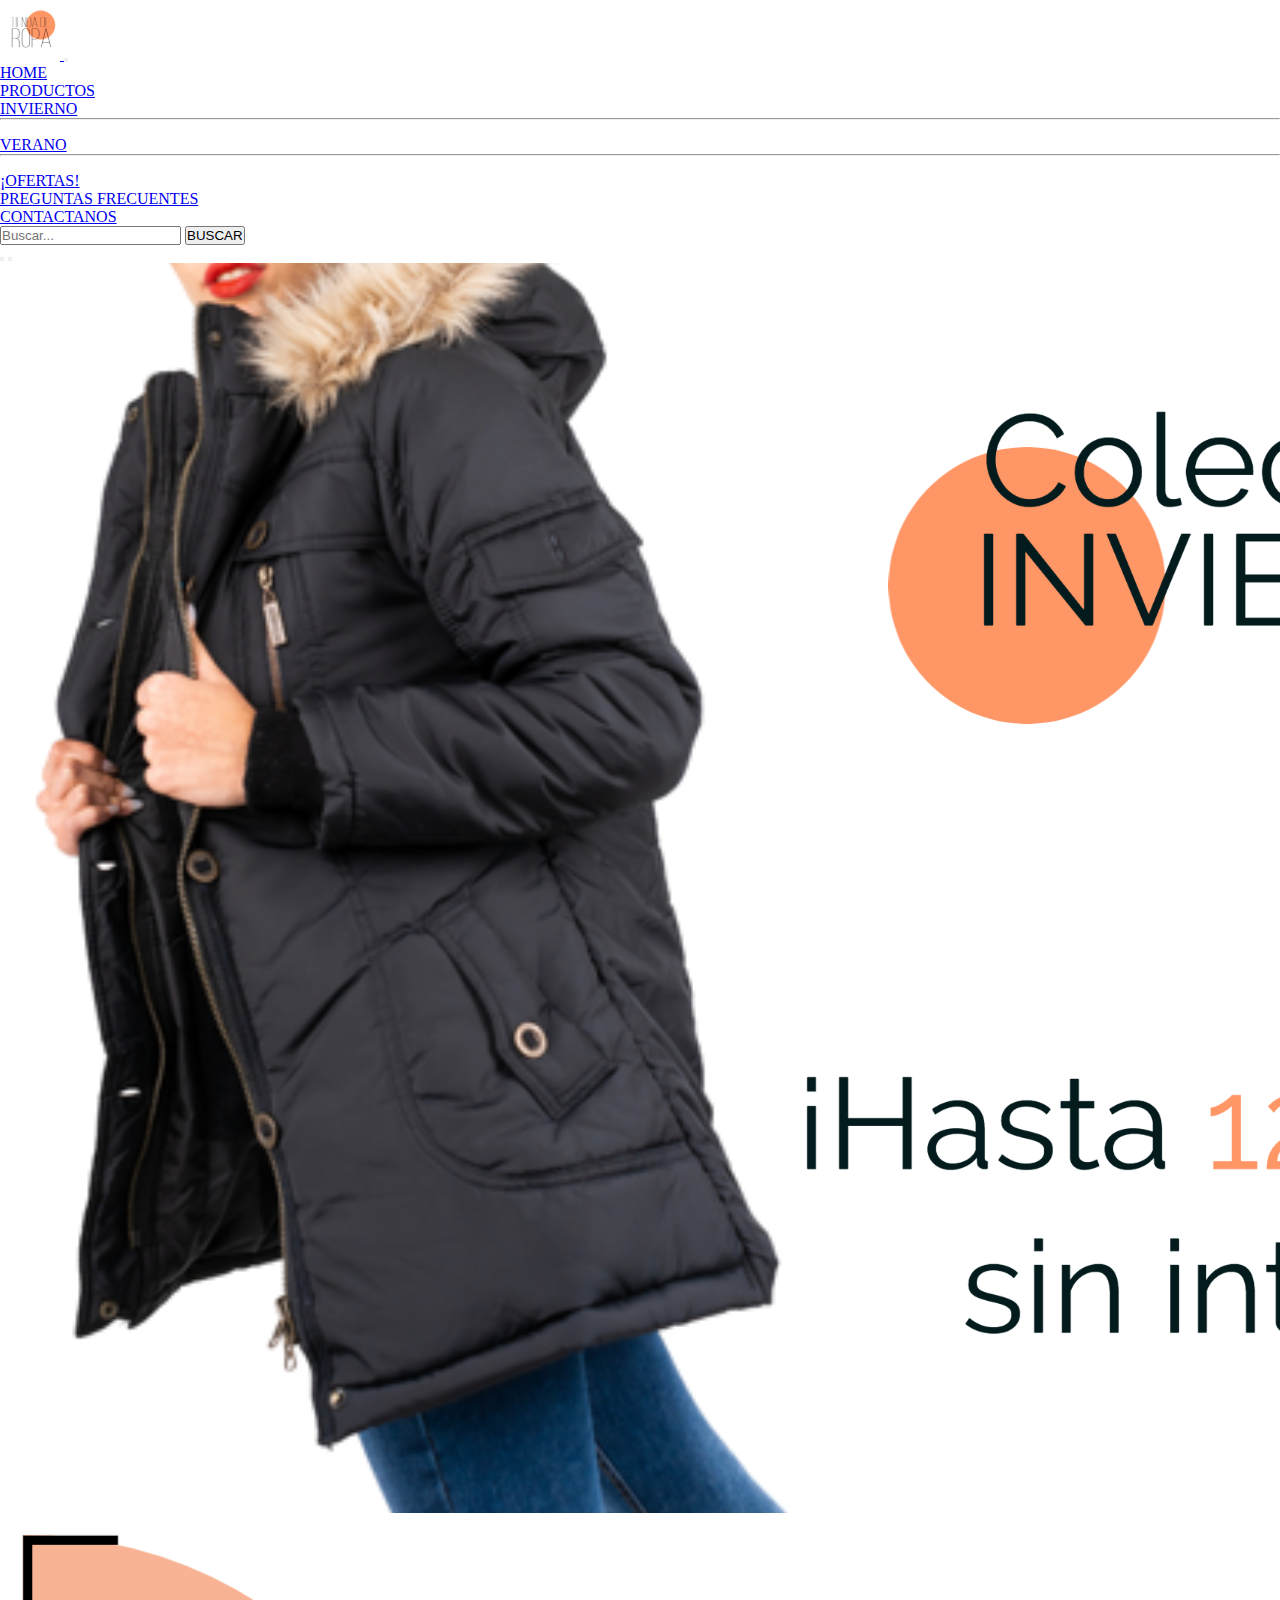
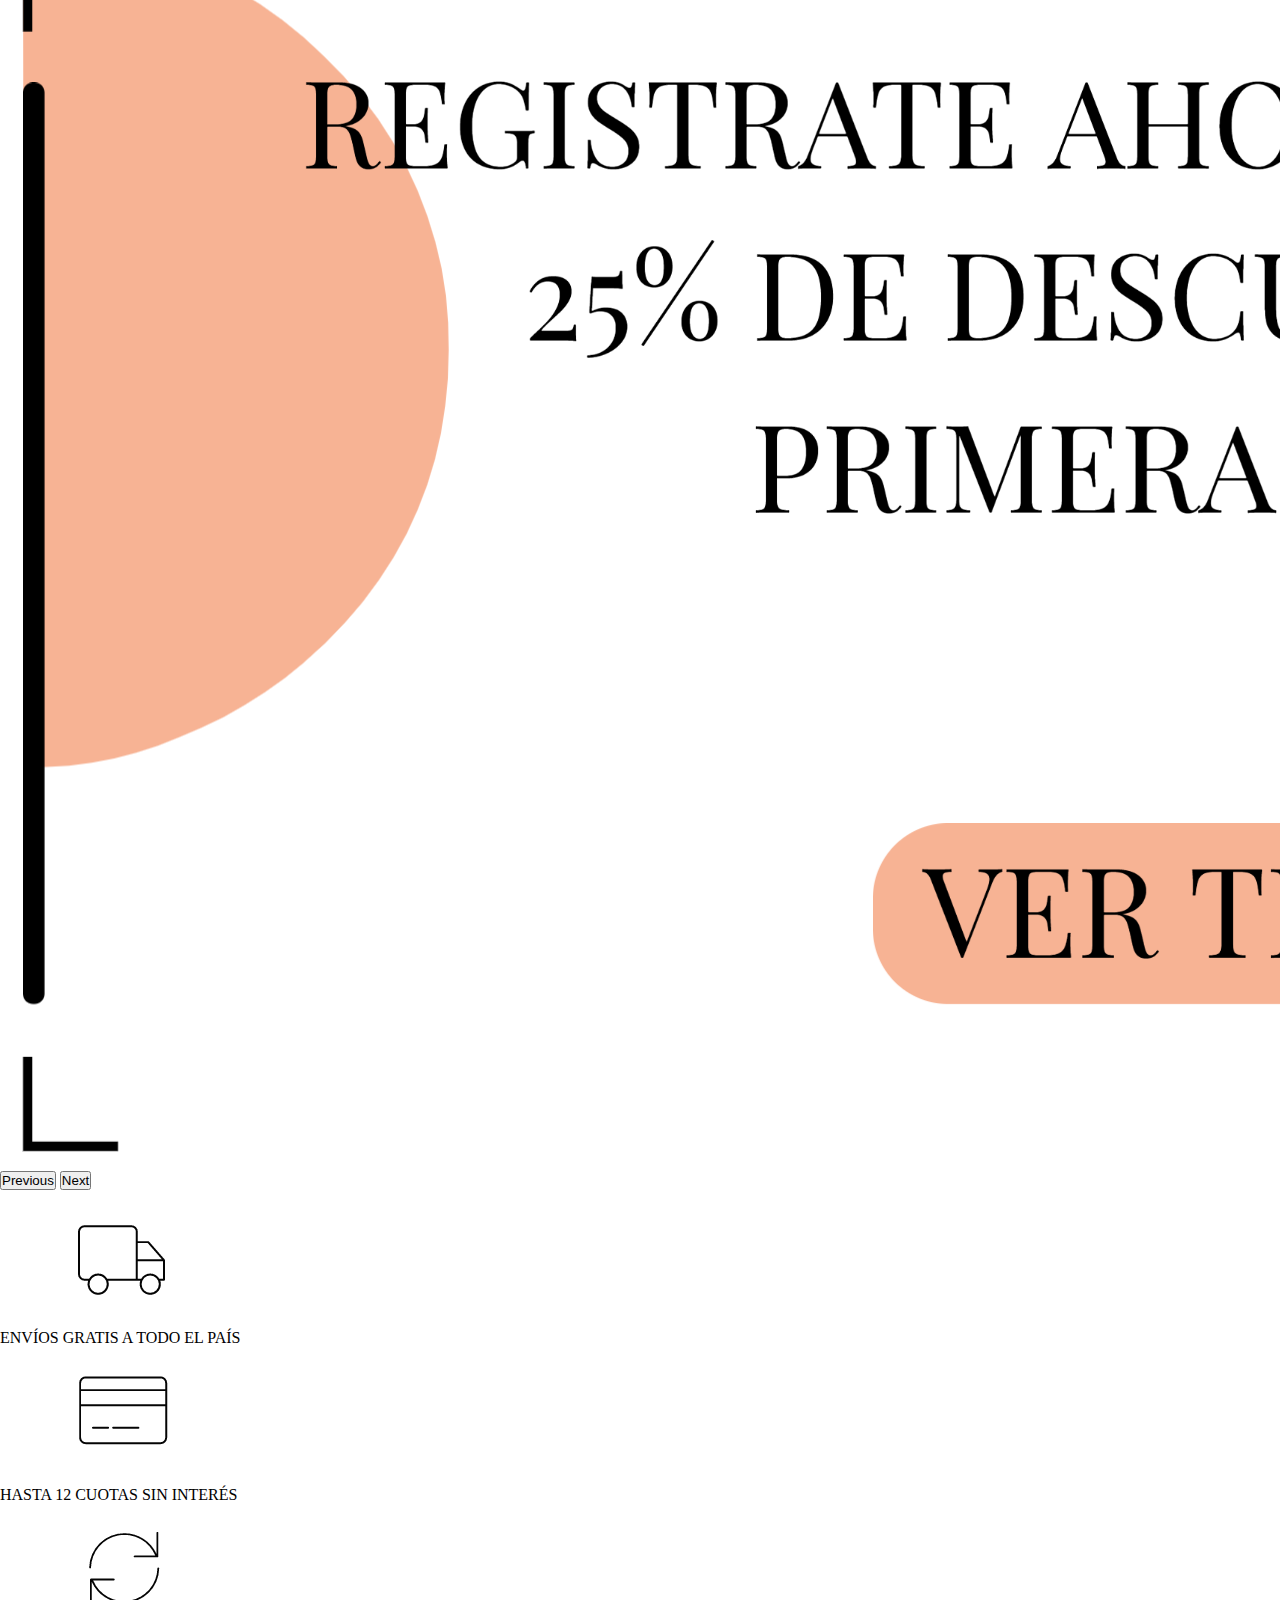
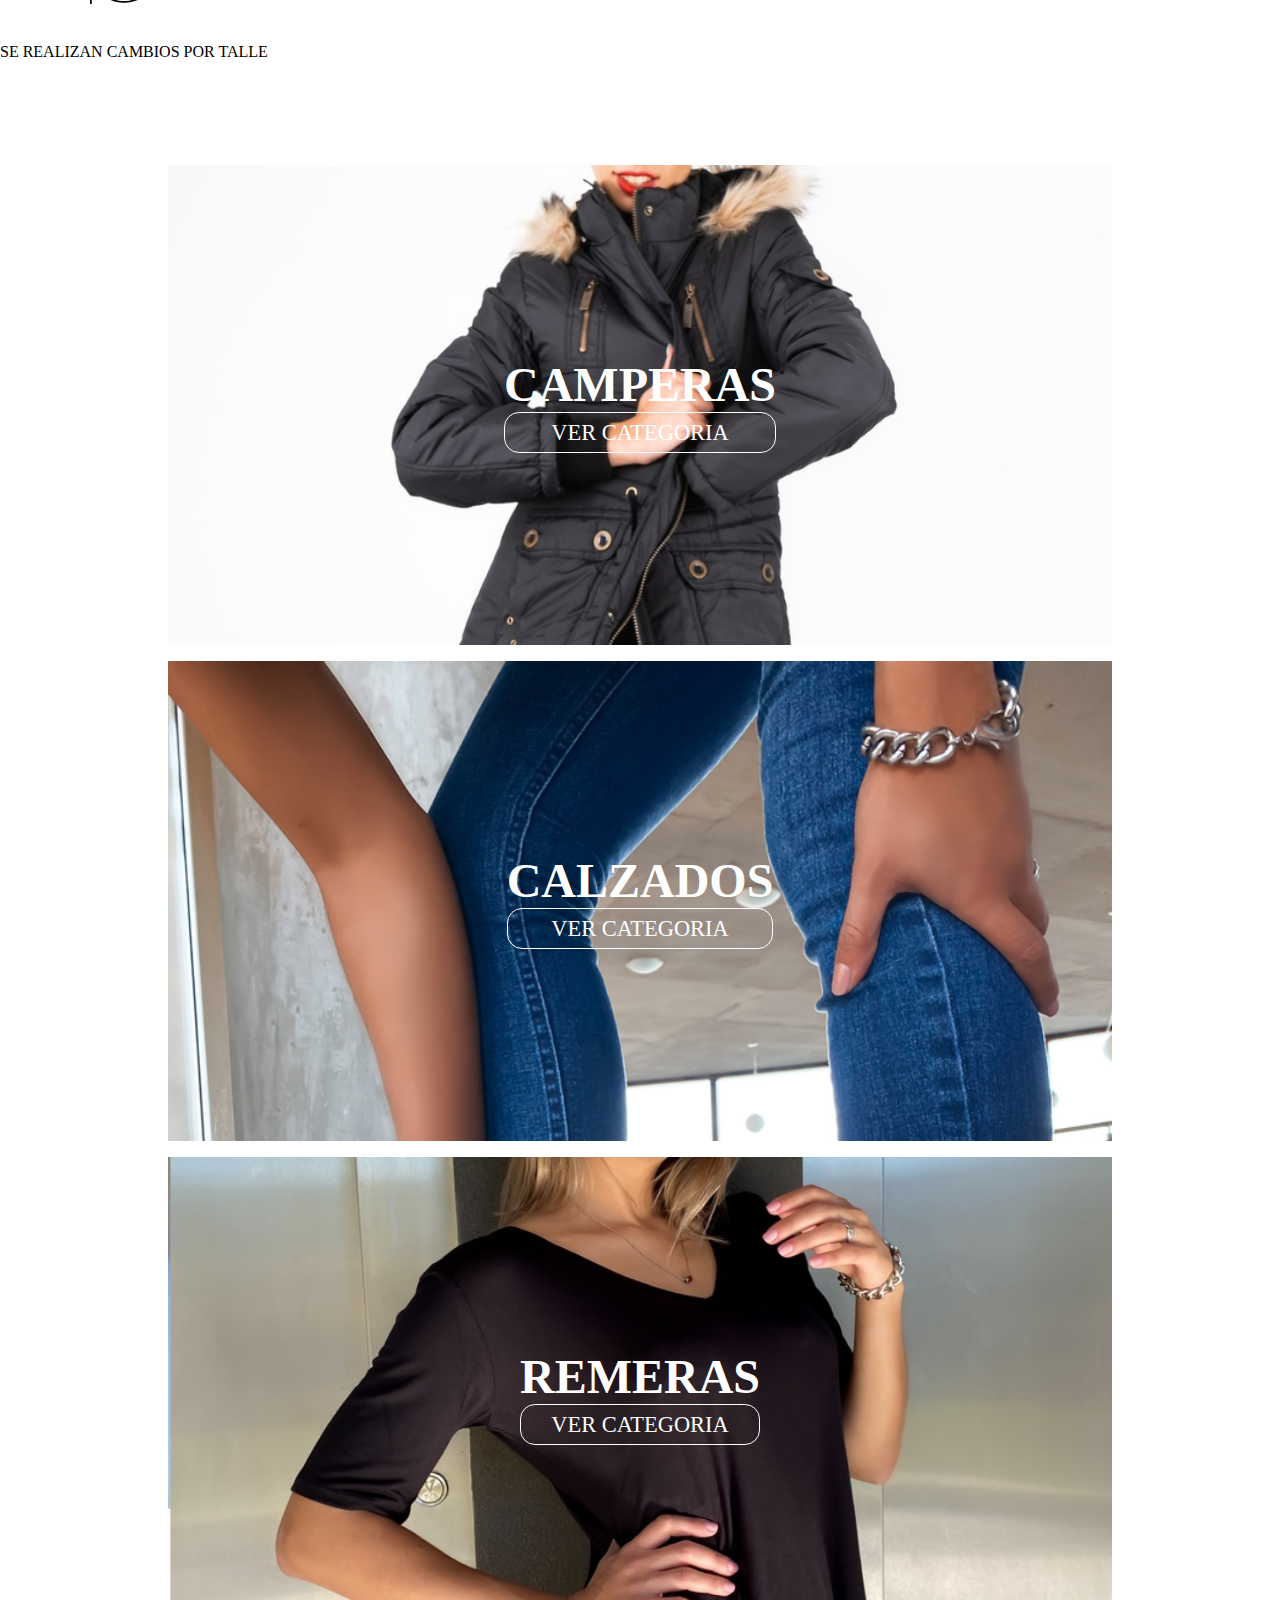
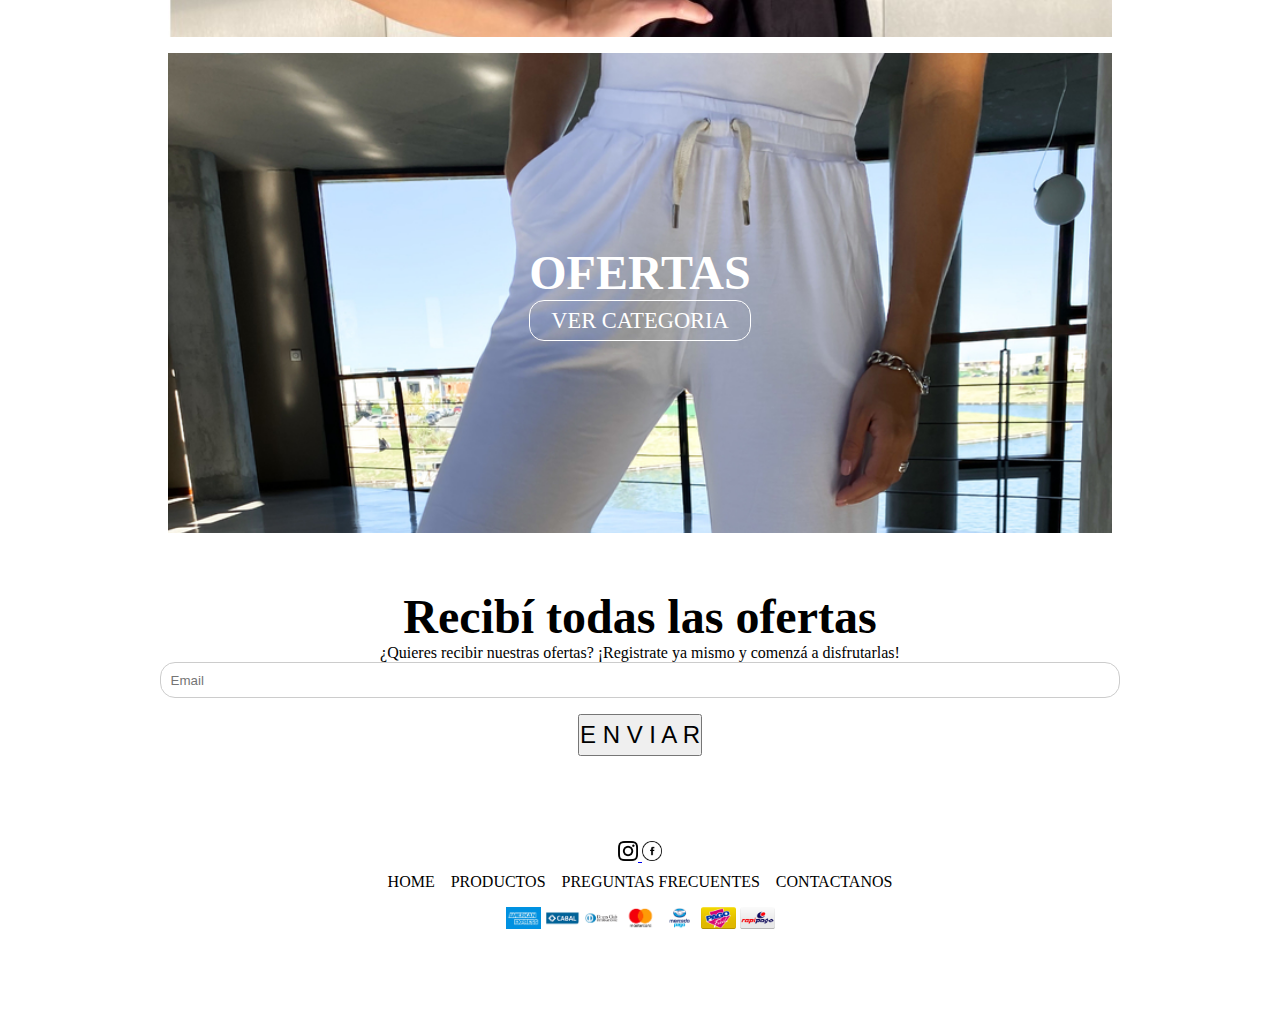
<file: index.html>
<!DOCTYPE html>
<html lang="es">

<head>
    <meta charset="UTF-8">
    <meta http-equiv="X-UA-Compatible" content="IE=edge">
    <meta name="viewport" content="width=device-width, initial-scale=1.0">
    <!-- CSS Bootstrap -->
    <link href="https://cdn.jsdelivr.net/npm/bootstrap@5.2.0/dist/css/bootstrap.min.css" rel="stylesheet"
        integrity="sha384-gH2yIJqKdNHPEq0n4Mqa/HGKIhSkIHeL5AyhkYV8i59U5AR6csBvApHHNl/vI1Bx" crossorigin="anonymous">
    <!-- CSS Customer -->
    <link rel="stylesheet" href="css/estilos.css">
    <title>Tienda de Ropa - HOME</title>
</head>

<body>
    <header>
        <nav class="navbar navbar-expand-lg">
            <div class="container-fluid">
                <a class="navbar-brand" href="#">
                    <img src="./multimedia/logo.png" alt="">
                </a>
                <button class="navbar-toggler" type="button" data-bs-toggle="collapse"
                    data-bs-target="#navbarSupportedContent" aria-controls="navbarSupportedContent"
                    aria-expanded="false" aria-label="Toggle navigation">
                    <span class="navbar-toggler-icon"></span>
                </button>
                <div class="collapse navbar-collapse" id="navbarSupportedContent">
                    <ul class="navbar-nav mx-auto mb-2 mb-lg-0">
                        <li class="nav-item mx-2">
                            <a class="nav-link active" aria-current="page" href="#">HOME</a>
                        </li>

                        <li class="nav-item dropdown mx-2">
                            <a class="nav-link dropdown-toggle" href="#" role="button" data-bs-toggle="dropdown"
                                aria-expanded="false">
                                PRODUCTOS
                            </a>
                            <ul class="dropdown-menu">
                                <li><a class="dropdown-item" href="pages/productos_invierno.html">INVIERNO</a></li>
                                <li>
                                    <hr class="dropdown-divider">
                                </li>
                                <li><a class="dropdown-item" href="pages/productos_verano.html">VERANO</a></li>
                                <li>
                                    <hr class="dropdown-divider">
                                </li>
                                <li><a class="dropdown-item" href="#">¡OFERTAS!</a></li>
                            </ul>
                        </li>

                        <li class="nav-item mx-2">
                            <a class="nav-link" href="pages/preguntas.html">PREGUNTAS FRECUENTES</a>
                        </li>


                        <li class="nav-item">
                            <a class="nav-link" href="pages/contacto.html">CONTACTANOS</a>
                        </li>
                    </ul>
                    <form class="d-flex" role="search">
                        <input class="form-control me-2" type="search" placeholder="Buscar..." aria-label="Search">
                        <button class="btn btn-outline-danger" type="submit">BUSCAR</button>
                    </form>
                </div>
            </div>
        </nav>
    </header>

    <main>
        <!-- Carousel -->
        <div id="carouselExampleDark" class="carousel carousel-dark slide" data-bs-ride="carousel">
            <div class="carousel-indicators">
                <button type="button" data-bs-target="#carouselExampleDark" data-bs-slide-to="0" class="active"
                    aria-current="true" aria-label="Slide 1"></button>
                <button type="button" data-bs-target="#carouselExampleDark" data-bs-slide-to="1"
                    aria-label="Slide 2"></button>
            </div>
            <div class="carousel-inner">
                <div class="carousel-item active" data-bs-interval="10000">
                    <img src="./multimedia/slider_1.png" class="d-block w-100" alt="...">
                </div>
                <div class="carousel-item" data-bs-interval="2000">
                    <img src="./multimedia/slider_2.png" class="d-block w-100" alt="...">
                </div>
            </div>
            <button class="carousel-control-prev" type="button" data-bs-target="#carouselExampleDark"
                data-bs-slide="prev">
                <span class="carousel-control-prev-icon" aria-hidden="true"></span>
                <span class="visually-hidden">Previous</span>
            </button>
            <button class="carousel-control-next" type="button" data-bs-target="#carouselExampleDark"
                data-bs-slide="next">
                <span class="carousel-control-next-icon" aria-hidden="true"></span>
                <span class="visually-hidden">Next</span>
            </button>
        </div>

        <!-- Sección info -->
        <section class="info my-5">
            <div class="container-fluid text-center">
                <div class="row">
                    <div class="col-lg-4 col-sm-12">
                        <img src="multimedia/info_1.png" alt="">
                        <p>ENVÍOS GRATIS A TODO EL PAÍS</p>
                    </div>
                    <div class="col-lg-4 col-sm-12">
                        <img src="multimedia/info_2.png" alt="">
                        <p>HASTA 12 CUOTAS SIN INTERÉS</p>
                    </div>
                    <div class="col-lg-4 col-sm-12">
                        <img src="multimedia/info_3.png" alt="">
                        <p>SE REALIZAN CAMBIOS POR TALLE</p>
                    </div>
                </div>
            </div>
        </section>

        <!-- Sección categorias -->

        <section class="categoria">
            <div class="categoria__box box1">
                <a href="">

                    <h3>CAMPERAS</h3>
                    <p>VER CATEGORIA</p>
                </a>
            </div>
            <div class="categoria__box box2">
                <a href="">
                    <h3>CALZADOS</h3>
                    <p>VER CATEGORIA</p>
                </a>
            </div>
            <div class="categoria__box box3 ">
                <a href="">
                    <h3>REMERAS</h3>
                    <p>VER CATEGORIA</p>
                </a>
            </div>
            <div class="categoria__box box4 ">
                <a href="">
                    <h3>OFERTAS</h3>
                    <p>VER CATEGORIA</p>
                </a>
            </div>
        </section>

        <section class="recibir">
            <h2>Recibí todas las ofertas</h2>
            <p>¿Quieres recibir nuestras ofertas? ¡Registrate ya mismo y comenzá a disfrutarlas!</p>
            <input type="text" placeholder="Email">

            <div class="d-grid gap-2 col-6 mx-auto">
                <button class="btn btn-danger" type="button">E N V I A R</button>
            </div>
        </section>
    </main>

    <footer>

        <div class="redes">
            <a href="https://instagram.com">
                <img src="multimedia/instagram.png" alt="">
            </a>
            <a href="https://facebook.com">
                <img src="multimedia/facebook.png" alt="">
            </a>
        </div>
        <div class="navegacion">
            <a href="index.html">
                <p>HOME</p>
            </a>
            <a href="pages/productos_invierno.html">
                <p>PRODUCTOS</p>
            </a>
            <a href="pages/preguntas.html">
                <p>PREGUNTAS FRECUENTES</p>
            </a>
            <a href="pages/contacto.html">
                <p>CONTACTANOS</p>
            </a>
        </div>
        <div class="tarjetas">
            <img src="multimedia/footer/amex.png" alt="">
            <img src="multimedia/footer/cabal.png" alt="">
            <img src="multimedia/footer/diners.png" alt="">
            <img src="multimedia/footer/mastercard.png" alt="">
            <img src="multimedia/footer/mercadopago.png" alt="">
            <img src="multimedia/footer/pagofacil.png" alt="">
            <img src="multimedia/footer/rapipago.png" alt="">
        </div>

    </footer>

    <!-- JavaScript Bundle with Popper -->
    <script src="https://cdn.jsdelivr.net/npm/bootstrap@5.2.0/dist/js/bootstrap.bundle.min.js"
        integrity="sha384-A3rJD856KowSb7dwlZdYEkO39Gagi7vIsF0jrRAoQmDKKtQBHUuLZ9AsSv4jD4Xa"
        crossorigin="anonymous"></script>
</body>

</html>
</file>
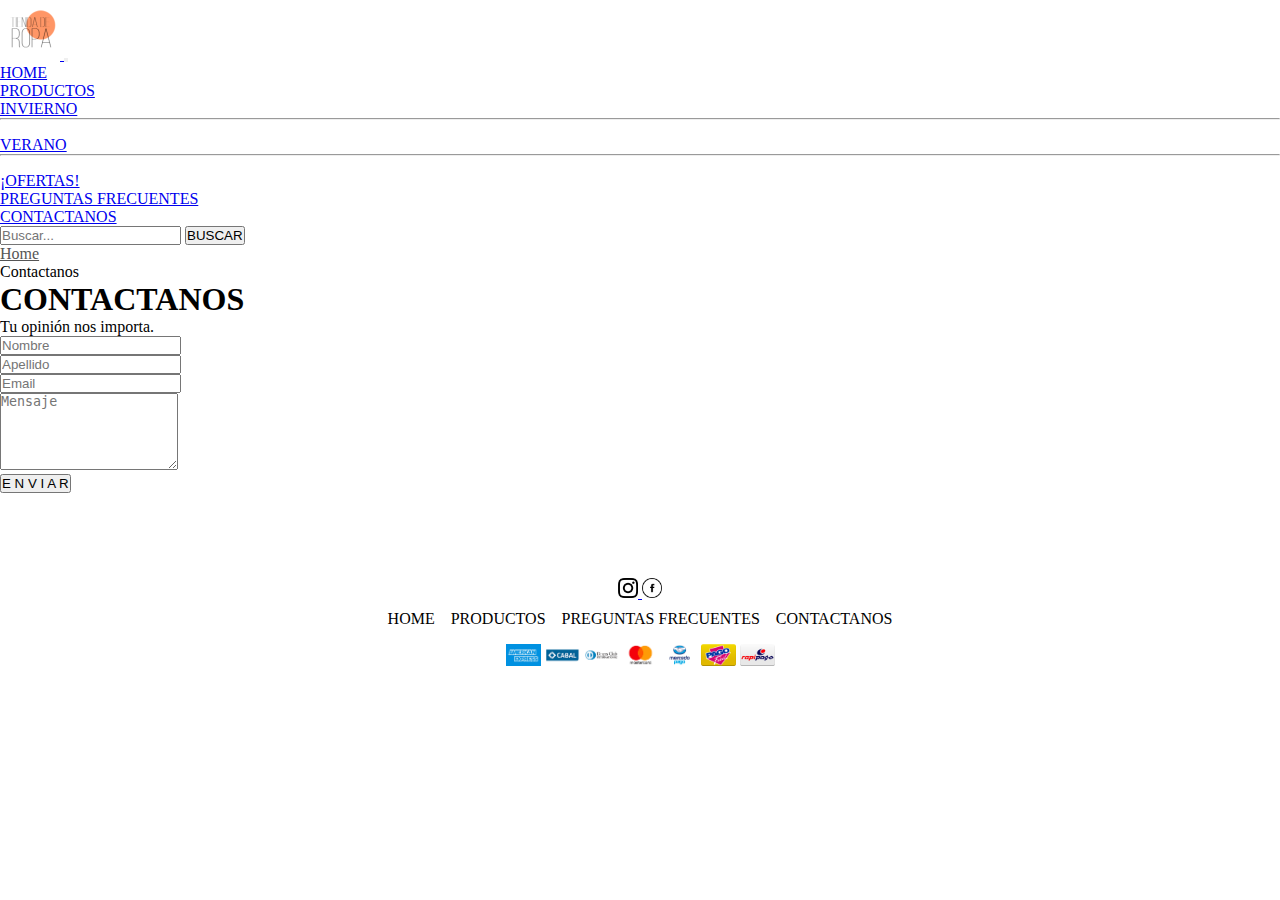
<file: pages/contacto.html>
<!DOCTYPE html>
<html lang="es">

<head>
    <meta charset="UTF-8">
    <meta http-equiv="X-UA-Compatible" content="IE=edge">
    <meta name="viewport" content="width=device-width, initial-scale=1.0">
    <!-- CSS Bootstrap -->
    <link href="https://cdn.jsdelivr.net/npm/bootstrap@5.2.0/dist/css/bootstrap.min.css" rel="stylesheet"
        integrity="sha384-gH2yIJqKdNHPEq0n4Mqa/HGKIhSkIHeL5AyhkYV8i59U5AR6csBvApHHNl/vI1Bx" crossorigin="anonymous">
    <!-- CSS Customer -->
    <link rel="stylesheet" href="../css/estilos.css">
    <title>Contactanos</title>
</head>

<body>
    <header>
        <nav class="navbar navbar-expand-lg">
            <div class="container-fluid">
                <a class="navbar-brand" href="#">
                    <img src="../multimedia/logo.png" alt="">
                </a>
                <button class="navbar-toggler" type="button" data-bs-toggle="collapse"
                    data-bs-target="#navbarSupportedContent" aria-controls="navbarSupportedContent"
                    aria-expanded="false" aria-label="Toggle navigation">
                    <span class="navbar-toggler-icon"></span>
                </button>
                <div class="collapse navbar-collapse" id="navbarSupportedContent">
                    <ul class="navbar-nav mx-auto mb-2 mb-lg-0">
                        <li class="nav-item mx-2">
                            <a class="nav-link" aria-current="page" href="../index.html">HOME</a>
                        </li>

                        <li class="nav-item dropdown mx-2">
                            <a class="nav-link dropdown-toggle" href="#" role="button" data-bs-toggle="dropdown"
                                aria-expanded="false">
                                PRODUCTOS
                            </a>
                            <ul class="dropdown-menu">
                                <li><a class="dropdown-item" href="productos_invierno.html">INVIERNO</a></li>
                                <li>
                                    <hr class="dropdown-divider">
                                </li>
                                <li><a class="dropdown-item" href="productos_verano.html">VERANO</a></li>
                                <li>
                                    <hr class="dropdown-divider">
                                </li>
                                <li><a class="dropdown-item" href="#">¡OFERTAS!</a></li>
                            </ul>
                        </li>

                        <li class="nav-item mx-2">
                            <a class="nav-link" href="preguntas.html">PREGUNTAS FRECUENTES</a>
                        </li>


                        <li class="nav-item">
                            <a class="nav-link active" href="#">CONTACTANOS</a>
                        </li>
                    </ul>
                    <form class="d-flex" role="search">
                        <input class="form-control me-2" type="search" placeholder="Buscar..." aria-label="Search">
                        <button class="btn btn-outline-danger" type="submit">BUSCAR</button>
                    </form>
                </div>
            </div>
        </nav>
    </header>

    <main>
        
        <div class="container-fluid col-8 mt-5">
            <nav style="--bs-breadcrumb-divider: '>';" aria-label="breadcrumb">
                <ol class="breadcrumb">
                    <li class="breadcrumb-item"><a href="../index.html" style="color: #555">Home</a></li>
                    <li class="breadcrumb-item active" aria-current="page">Contactanos</li>
                </ol>
            </nav>
        </div>

        <div class="row my-5">
            <div class="col text-center">
                <h1>CONTACTANOS</h1>
                <p>Tu opinión nos importa.</p>
            </div>
        </div>
        <div class="container-fluid">
            <div class="row">
                <form>
                    <div class="col-lg-8 col-sm-12  mx-auto">
                        <input type="text" class="form-control" id="exampleFormControlInput1"
                            placeholder="Nombre">
                    </div>
                    <div class="col-lg-8 col-sm-12 my-5 mx-auto">
                        <input type="text" class="form-control" id="exampleFormControlInput1"
                            placeholder="Apellido">
                    </div>
                    <div class="col-lg-8 col-sm-12 my-5 mx-auto">
                        <input type="email" class="form-control" id="exampleFormControlInput1"
                            placeholder="Email">
                    </div>
                    <div class="col-lg-8 col-sm-12 my-5 mx-auto">
                        <textarea class="form-control" id="exampleFormControlTextarea1" placeholder="Mensaje" rows="5"></textarea>
                    </div>
                    <div class="col-lg-6 mx-auto text-center">
                        <button type="button" class="btn btn-outline-danger btn-lg">E N V I A R</button>
                    </div>
                </form>
            </div>
        </div>

    </main>

    <footer>

        <div class="redes">
            <a href="https://instagram.com">
                <img src="../multimedia/instagram.png" alt="">
            </a>
            <a href="https://facebook.com">
                <img src="../multimedia/facebook.png" alt="">
            </a>
        </div>
        <div class="navegacion">
            <a href="../index.html">
                <p>HOME</p>
            </a>
            <a href="productos_invierno.html">
                <p>PRODUCTOS</p>
            </a>
            <a href="preguntas.html">
                <p>PREGUNTAS FRECUENTES</p>
            </a>
            <a href="contacto.html">
                <p>CONTACTANOS</p>
            </a>
        </div>
        <div class="tarjetas">
            <img src="../multimedia/footer/amex.png" alt="">
            <img src="../multimedia/footer/cabal.png" alt="">
            <img src="../multimedia/footer/diners.png" alt="">
            <img src="../multimedia/footer/mastercard.png" alt="">
            <img src="../multimedia/footer/mercadopago.png" alt="">
            <img src="../multimedia/footer/pagofacil.png" alt="">
            <img src="../multimedia/footer/rapipago.png" alt="">
        </div>

    </footer>
    <!-- JavaScript Bundle with Popper -->
    <script src="https://cdn.jsdelivr.net/npm/bootstrap@5.2.0/dist/js/bootstrap.bundle.min.js"
        integrity="sha384-A3rJD856KowSb7dwlZdYEkO39Gagi7vIsF0jrRAoQmDKKtQBHUuLZ9AsSv4jD4Xa"
        crossorigin="anonymous"></script>
</body>

</html>
</file>
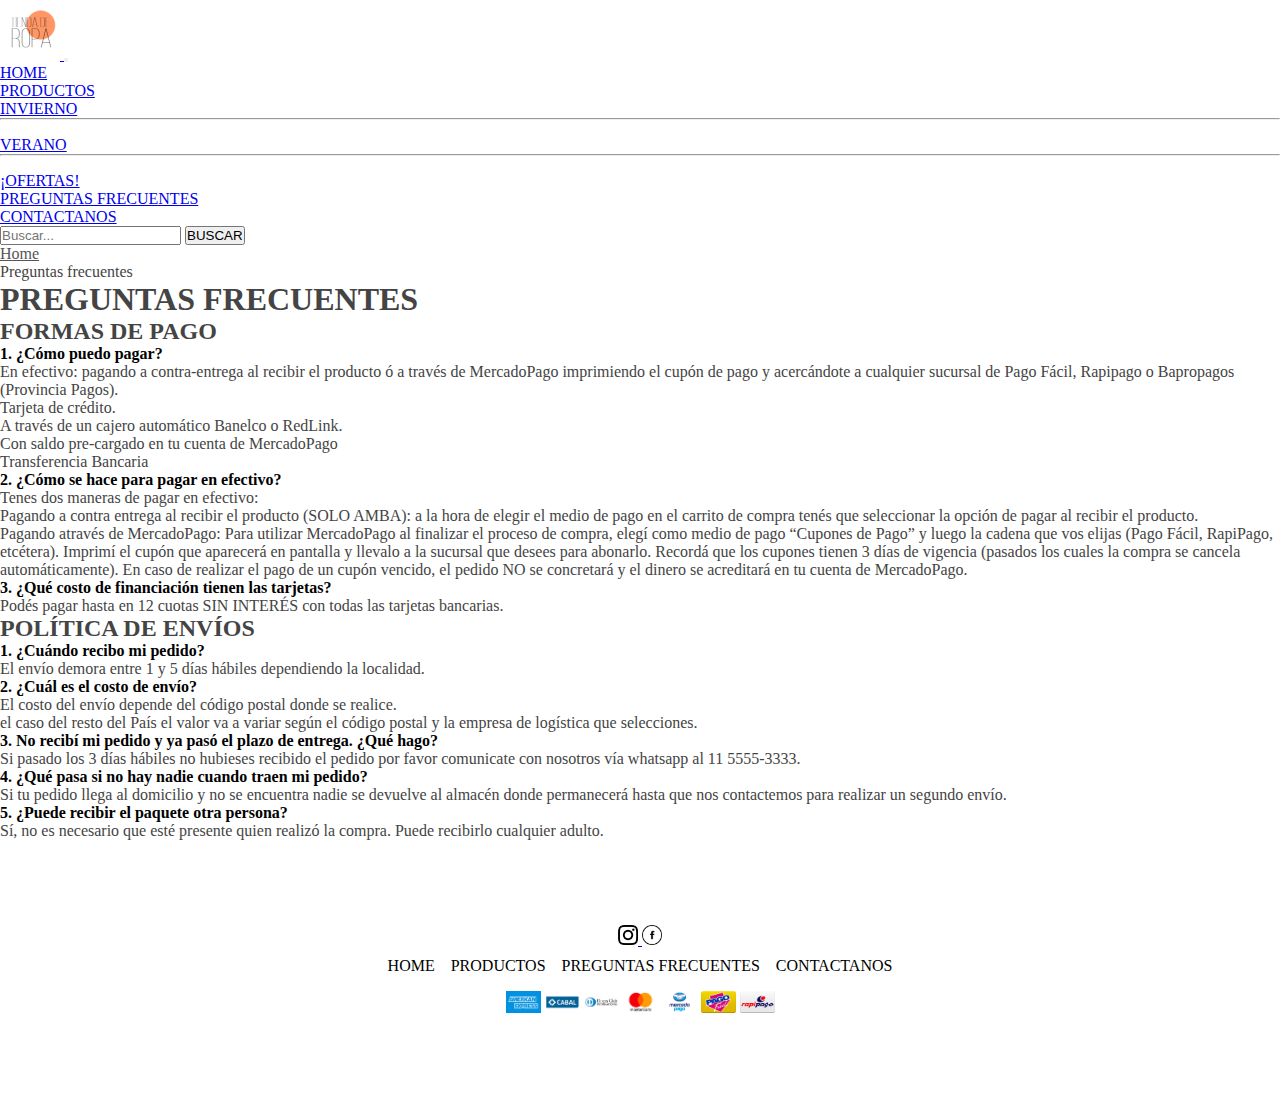
<file: pages/preguntas.html>
<!DOCTYPE html>
<html lang="es">

<head>
    <meta charset="UTF-8">
    <meta http-equiv="X-UA-Compatible" content="IE=edge">
    <meta name="viewport" content="width=device-width, initial-scale=1.0">
    <!-- CSS Bootstrap -->
    <link href="https://cdn.jsdelivr.net/npm/bootstrap@5.2.0/dist/css/bootstrap.min.css" rel="stylesheet"
        integrity="sha384-gH2yIJqKdNHPEq0n4Mqa/HGKIhSkIHeL5AyhkYV8i59U5AR6csBvApHHNl/vI1Bx" crossorigin="anonymous">
    <!-- CSS Customer -->
    <link rel="stylesheet" href="../css/estilos.css">
    <title>Contactanos</title>
</head>

<body>
    <header>
        <nav class="navbar navbar-expand-lg">
            <div class="container-fluid">
                <a class="navbar-brand" href="#">
                    <img src="../multimedia/logo.png" alt="">
                </a>
                <button class="navbar-toggler" type="button" data-bs-toggle="collapse"
                    data-bs-target="#navbarSupportedContent" aria-controls="navbarSupportedContent"
                    aria-expanded="false" aria-label="Toggle navigation">
                    <span class="navbar-toggler-icon"></span>
                </button>
                <div class="collapse navbar-collapse" id="navbarSupportedContent">
                    <ul class="navbar-nav mx-auto mb-2 mb-lg-0">
                        <li class="nav-item mx-2">
                            <a class="nav-link" aria-current="page" href="../index.html">HOME</a>
                        </li>

                        <li class="nav-item dropdown mx-2">
                            <a class="nav-link dropdown-toggle" href="#" role="button" data-bs-toggle="dropdown"
                                aria-expanded="false">
                                PRODUCTOS
                            </a>
                            <ul class="dropdown-menu">
                                <li><a class="dropdown-item" href="productos_invierno.html">INVIERNO</a></li>
                                <li>
                                    <hr class="dropdown-divider">
                                </li>
                                <li><a class="dropdown-item" href="productos_verano.html">VERANO</a></li>
                                <li>
                                    <hr class="dropdown-divider">
                                </li>
                                <li><a class="dropdown-item" href="#">¡OFERTAS!</a></li>
                            </ul>
                        </li>

                        <li class="nav-item mx-2">
                            <a class="nav-link active" href="preguntas.html">PREGUNTAS FRECUENTES</a>
                        </li>


                        <li class="nav-item">
                            <a class="nav-link" href="contacto.html">CONTACTANOS</a>
                        </li>
                    </ul>
                    <form class="d-flex" role="search">
                        <input class="form-control me-2" type="search" placeholder="Buscar..." aria-label="Search">
                        <button class="btn btn-outline-danger" type="submit">BUSCAR</button>
                    </form>
                </div>
            </div>
        </nav>
    </header>

    <main>

        <section class="col-8 preguntas mx-auto my-5">
            <nav style="--bs-breadcrumb-divider: '>';" aria-label="breadcrumb">
                <ol class="breadcrumb">
                    <li class="breadcrumb-item"><a href="../index.html" style="color: #555">Home</a></li>
                    <li class="breadcrumb-item active" aria-current="page">Preguntas frecuentes</li>
                </ol>
            </nav>

            <div class="container-fluid text-center my-5">
                <h1>PREGUNTAS FRECUENTES</h1>
            </div>

            <div class="container-fluid my-5">
                <h2>FORMAS DE PAGO</h2>
                <h4 class="mt-3">
                    <a class="collapsed" data-bs-toggle="collapse" href="#punto1" role="button" aria-expanded="false"
                        aria-controls="collapseExample2" style="text-decoration: none; color: #000;">
                        1. ¿Cómo puedo pagar?
                    </a>
                </h4>
                <div class="collapse" id="punto1">
                    <div class="card card-body">
                        <ol>
                            <li>En efectivo: pagando a contra-entrega al recibir el producto ó a través de MercadoPago
                                imprimiendo el cupón de pago y acercándote a cualquier sucursal de Pago Fácil, Rapipago
                                o
                                Bapropagos (Provincia Pagos).
                            </li>
                            <li>Tarjeta de crédito.</li>
                            <li>A través de un cajero automático Banelco o RedLink.</li>
                            <li>Con saldo pre-cargado en tu cuenta de MercadoPago​​</li>
                            <li>Transferencia Bancaria</li>
                        </ol>
                    </div>
                </div>
                <h4>
                    <a class="collapsed" data-bs-toggle="collapse" href="#punto2" role="button" aria-expanded="false"
                        aria-controls="collapseExample2" style="text-decoration: none; color: #000;">
                        2. ¿Cómo se hace para pagar en efectivo?​
                    </a>
                </h4>
                <div class="collapse" id="punto2" >
                    <div class="card card-body">
                        <p>Tenes dos maneras de pagar en efectivo:</p>
                        <ol>
                            <li>Pagando a contra entrega al recibir el producto (SOLO AMBA): a la hora de elegir el medio de pago en el carrito de compra tenés que seleccionar la opción de pagar al recibir el producto.</li>
                            <li>Pagando através de MercadoPago: Para utilizar MercadoPago al finalizar el proceso de compra, elegí como medio de pago “Cupones de Pago” y luego la cadena que vos elijas (Pago Fácil, RapiPago, etcétera). Imprimí el cupón que aparecerá en pantalla y llevalo a la sucursal que desees para abonarlo. Recordá que los cupones tienen 3 días de vigencia (pasados los cuales la compra se cancela automáticamente). En caso de realizar el pago de un cupón vencido, el pedido NO se concretará y el dinero se acreditará en tu cuenta de MercadoPago.​</li>
                        </ol>
                    </div>
                </div>

                <h4>
                    <a class="collapsed" data-bs-toggle="collapse" href="#punto3" role="button" aria-expanded="false"
                        aria-controls="collapseExample2" style="text-decoration: none; color: #000;">
                        3. ¿Qué costo de financiación tienen las tarjetas?​
                    </a>
                </h4>
                <div class="collapse" id="punto3">
                    <div class="card card-body">
                        <p>Podés pagar hasta en 12 cuotas SIN INTERÉS con todas las tarjetas bancarias.​</p>
                    </div>
                </div>
            </div>

            <div class="container-fluid my-5">
                <h2>POLÍTICA DE ENVÍOS</h2>
                <h4 class="mt-3">
                    <a class="collapsed" data-bs-toggle="collapse" href="#punto4" role="button" aria-expanded="false"
                        aria-controls="collapseExample2" style="text-decoration: none; color: #000;">
                        1. ¿Cuándo recibo mi pedido?
                    </a>
                </h4>
                <div class="collapse" id="punto4">
                    <div class="card card-body">
                        <p>El envío demora entre 1 y 5 días hábiles dependiendo la localidad.</p>
                    </div>
                </div>
                <h4>
                    <a class="collapsed" data-bs-toggle="collapse" href="#punto5" role="button" aria-expanded="false"
                        aria-controls="collapseExample2" style="text-decoration: none; color: #000;">
                        2. ¿Cuál es el costo de envío?
                    </a>
                </h4>
                <div class="collapse" id="punto5">
                    <div class="card card-body">
                        <p>El costo del envío depende del código postal donde se realice.</p>
                        <p> el caso del resto del País el valor va a variar según el código postal y la empresa de logística que selecciones.</p>
                    </div>
                </div>

                <h4>
                    <a class="collapsed" data-bs-toggle="collapse" href="#punto6" role="button" aria-expanded="false"
                        aria-controls="collapseExample2" style="text-decoration: none; color: #000;">
                        3. No recibí mi pedido y ya pasó el plazo de entrega. ¿Qué hago?
                    </a>
                </h4>
                <div class="collapse" id="punto6">
                    <div class="card card-body">
                        <p>Si pasado los 3 días hábiles no hubieses recibido el pedido por favor comunicate con nosotros vía whatsapp al 11 5555-3333.​</p>
                    </div>
                </div>

                <h4>
                    <a class="collapsed" data-bs-toggle="collapse" href="#punto7" role="button" aria-expanded="false"
                        aria-controls="collapseExample2" style="text-decoration: none; color: #000;">
                        4. ¿Qué pasa si no hay nadie cuando traen mi pedido?
                    </a>
                </h4>
                <div class="collapse" id="punto7" >
                    <div class="card card-body">
                        <p>Si tu pedido llega al domicilio y no se encuentra nadie se devuelve al almacén donde permanecerá hasta que nos contactemos para realizar un segundo envío.​​</p>
                    </div>
                </div>

                <h4>
                    <a class="collapsed" data-bs-toggle="collapse" href="#punto8" role="button" aria-expanded="false"
                        aria-controls="collapseExample2" style="text-decoration: none; color: #000;">
                        5. ¿Puede recibir el paquete otra persona?
                    </a>
                </h4>
                <div class="collapse" id="punto8" >
                    <div class="card card-body">
                        <p>Sí, no es necesario que esté presente quien realizó la compra. Puede recibirlo cualquier adulto.​</p>
                    </div>
                </div>
            </div>
        </section>
    </main>

    <footer>

        <div class="redes">
            <a href="https://instagram.com">
                <img src="../multimedia/instagram.png" alt="">
            </a>
            <a href="https://facebook.com">
                <img src="../multimedia/facebook.png" alt="">
            </a>
        </div>
        <div class="navegacion">
            <a href="../index.html">
                <p>HOME</p>
            </a>
            <a href="productos_invierno.html">
                <p>PRODUCTOS</p>
            </a>
            <a href="preguntas.html">
                <p>PREGUNTAS FRECUENTES</p>
            </a>
            <a href="contacto.html">
                <p>CONTACTANOS</p>
            </a>
        </div>
        <div class="tarjetas">
            <img src="../multimedia/footer/amex.png" alt="">
            <img src="../multimedia/footer/cabal.png" alt="">
            <img src="../multimedia/footer/diners.png" alt="">
            <img src="../multimedia/footer/mastercard.png" alt="">
            <img src="../multimedia/footer/mercadopago.png" alt="">
            <img src="../multimedia/footer/pagofacil.png" alt="">
            <img src="../multimedia/footer/rapipago.png" alt="">
        </div>

    </footer>


    <!-- JavaScript Bundle with Popper -->
    <script src="https://cdn.jsdelivr.net/npm/bootstrap@5.2.0/dist/js/bootstrap.bundle.min.js"
        integrity="sha384-A3rJD856KowSb7dwlZdYEkO39Gagi7vIsF0jrRAoQmDKKtQBHUuLZ9AsSv4jD4Xa"
        crossorigin="anonymous"></script>
</body>

</html>
</file>
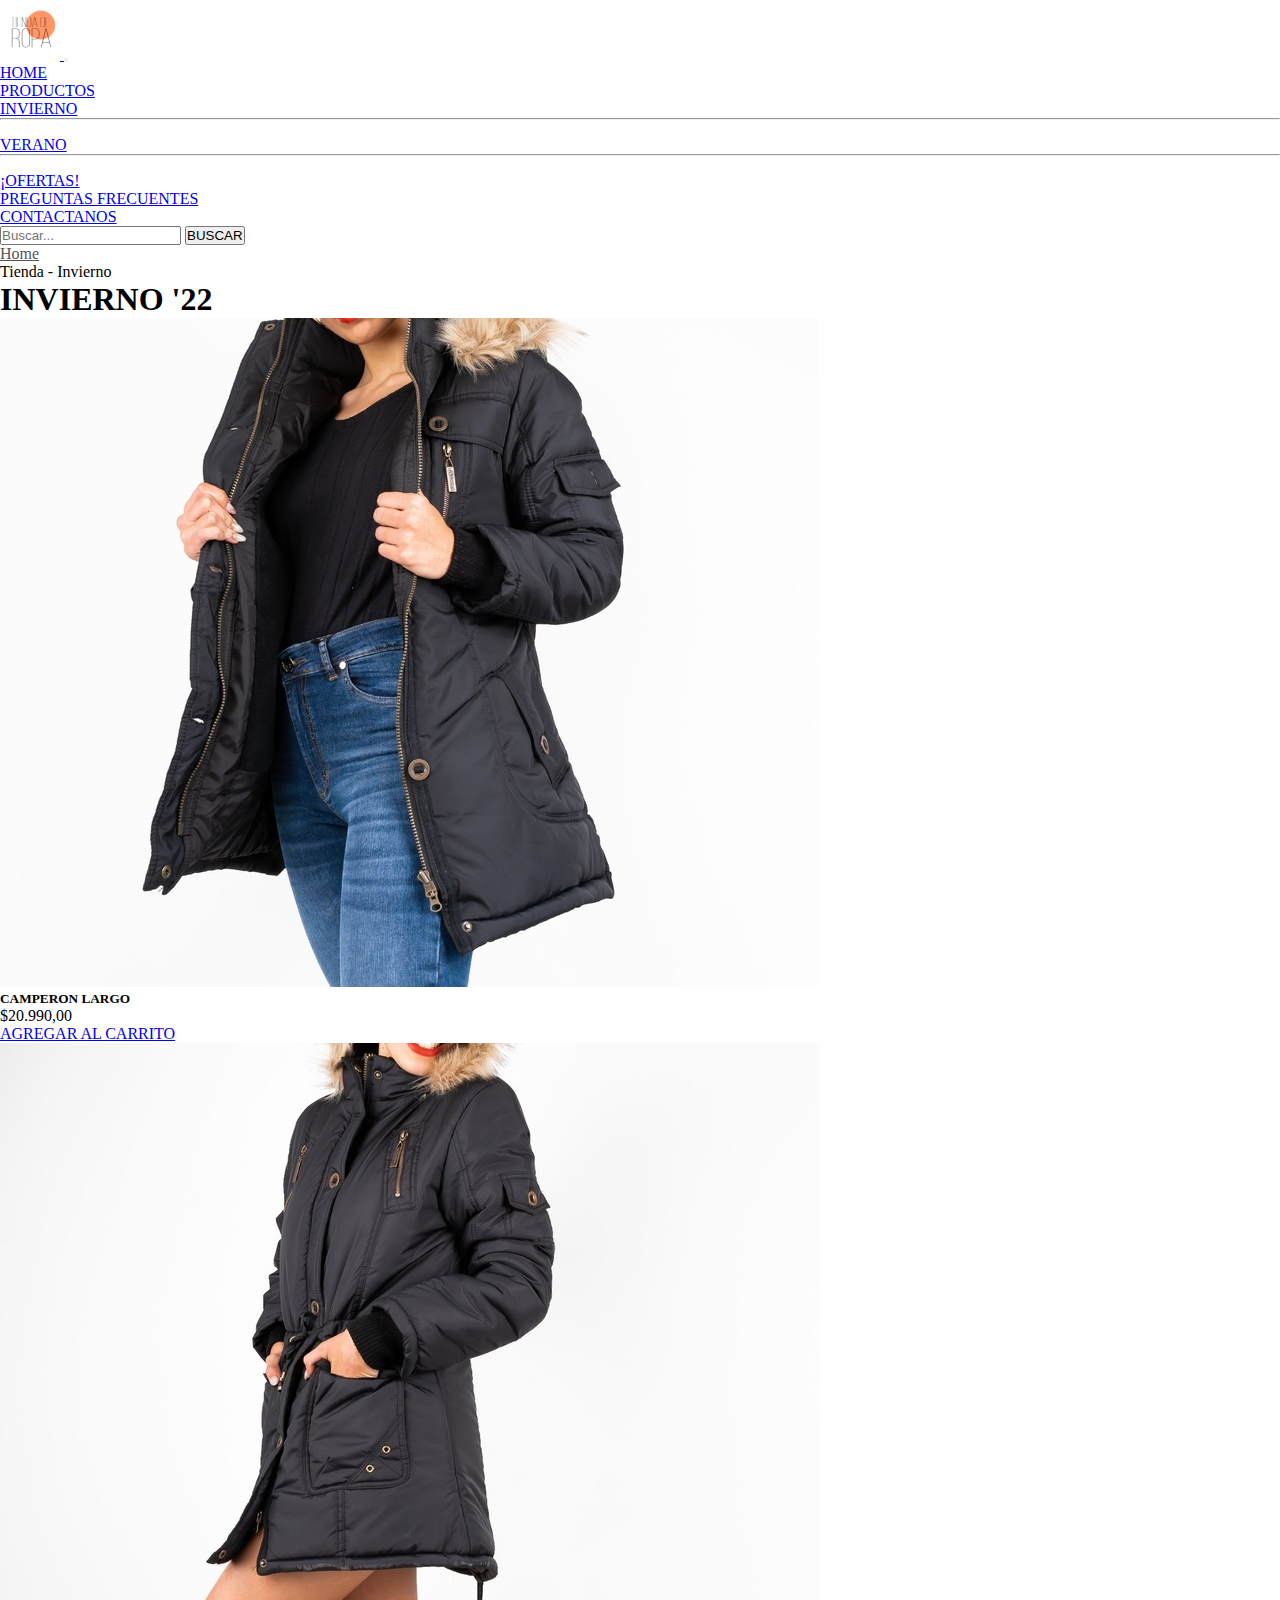
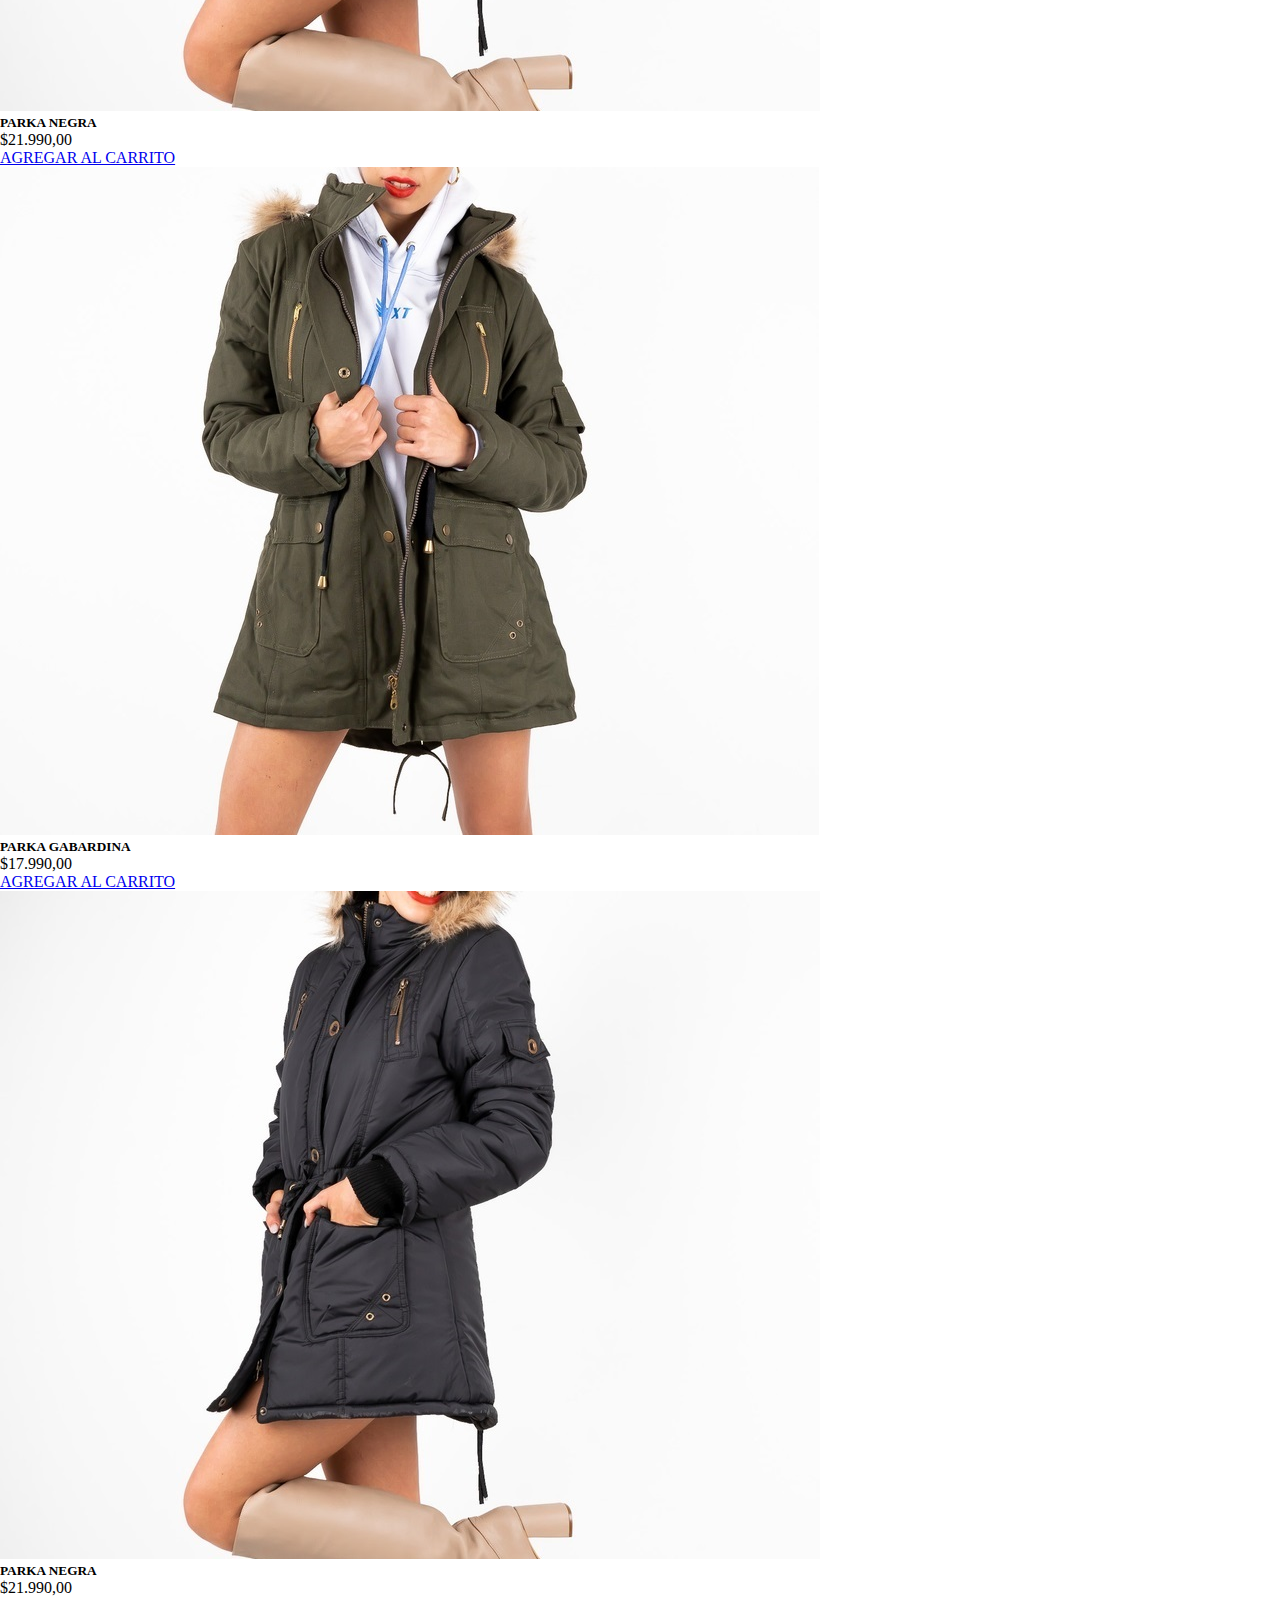
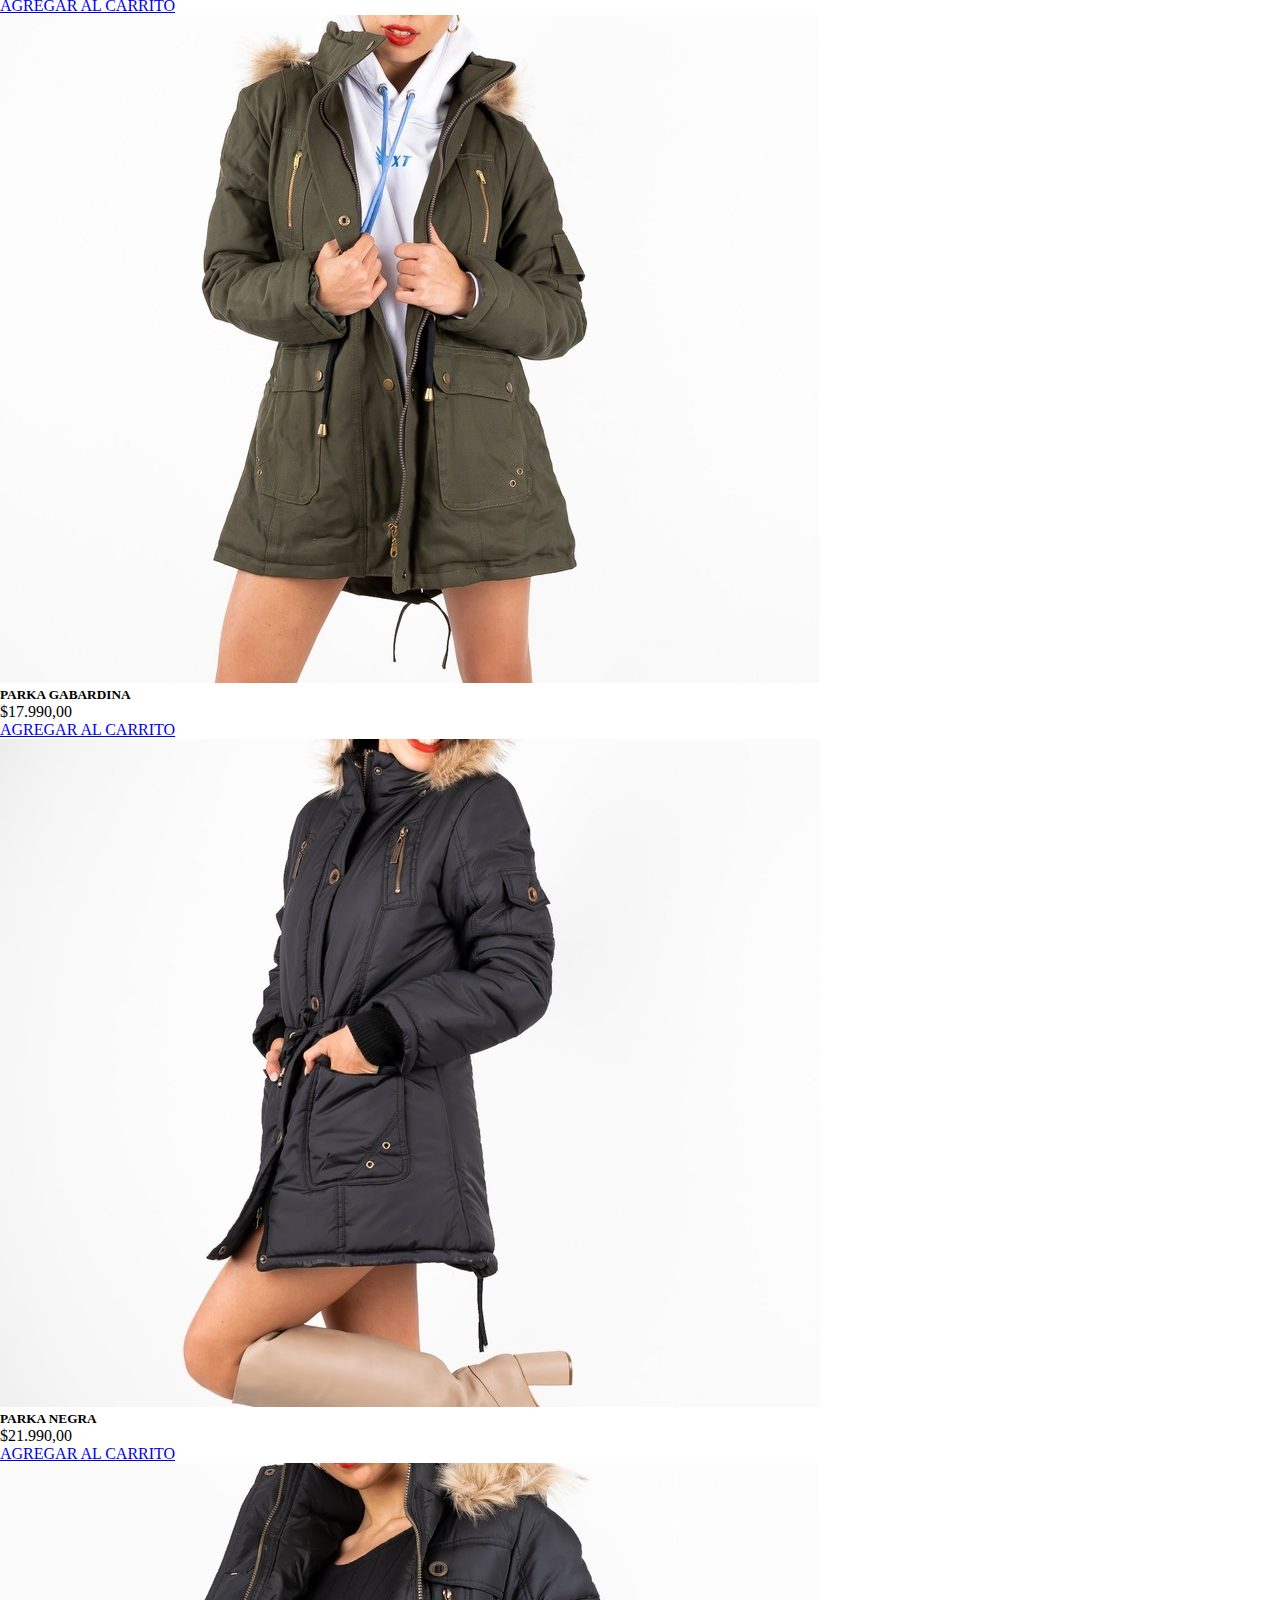
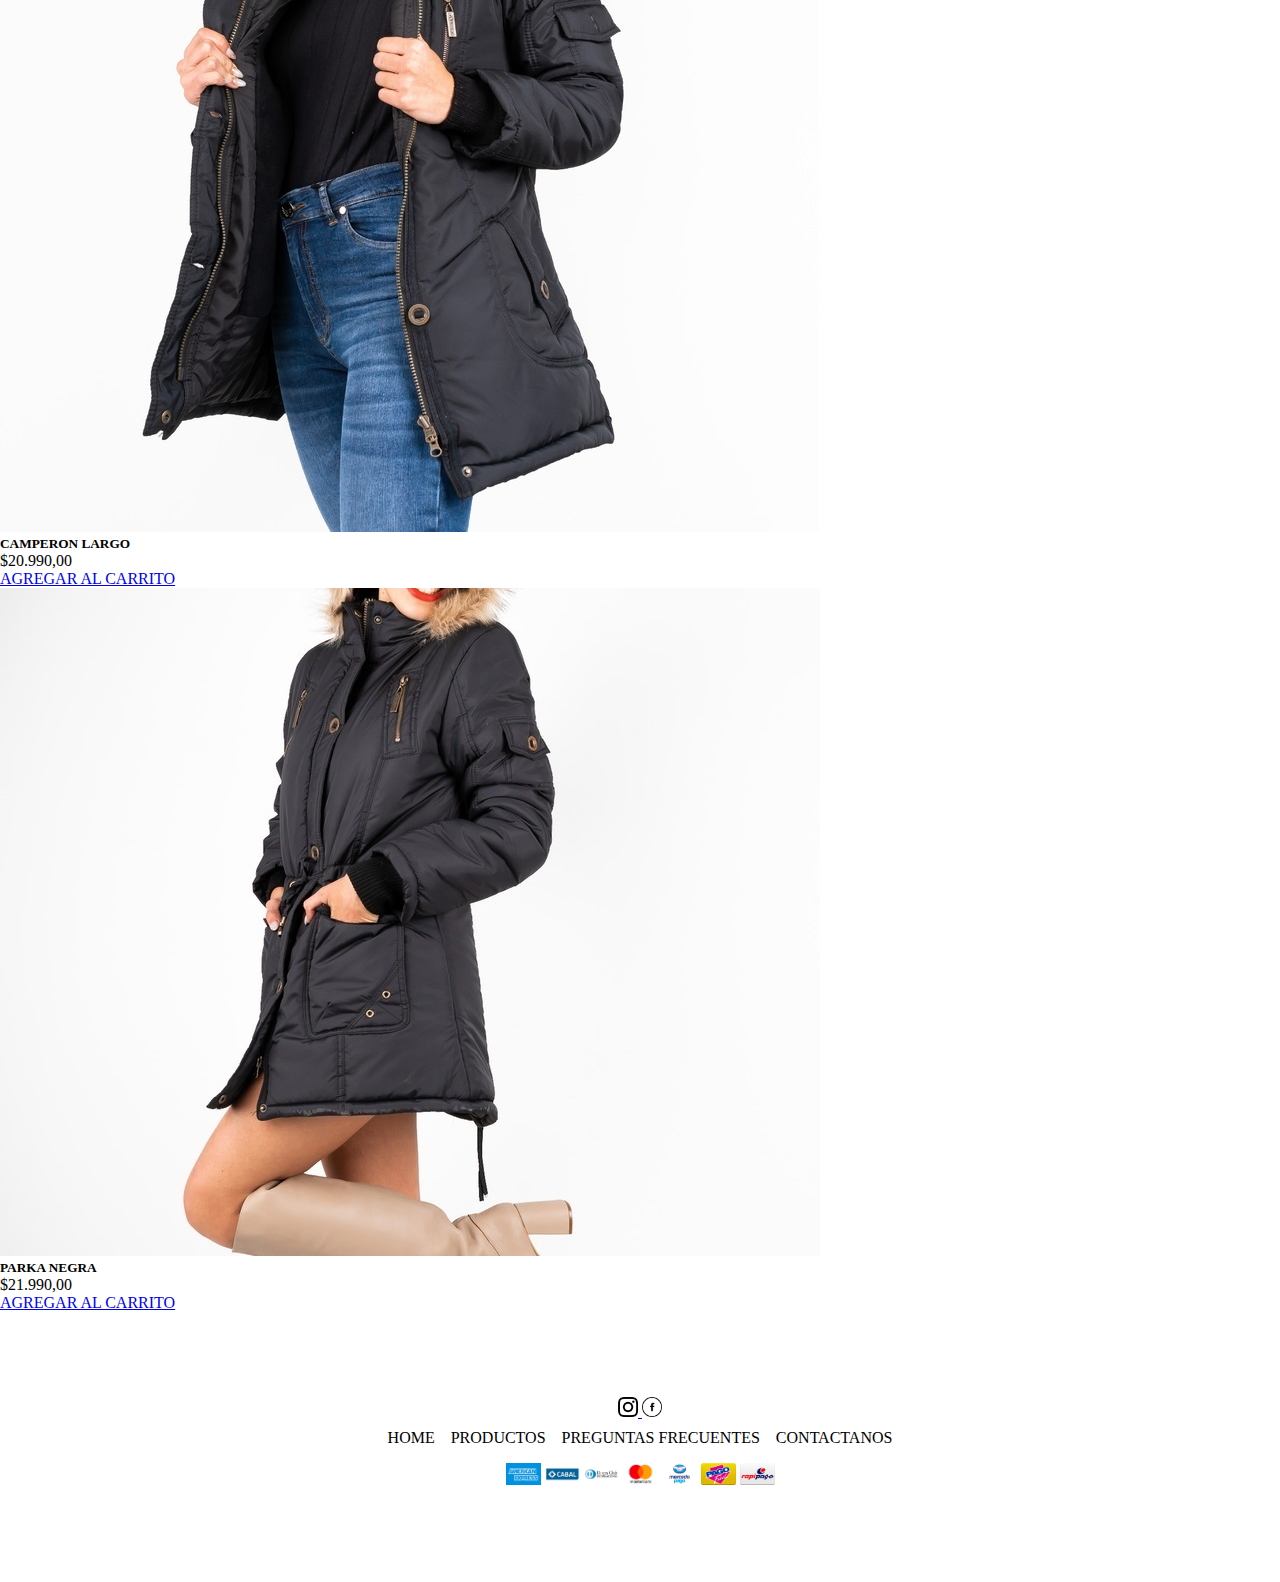
<file: pages/productos_invierno.html>
<!DOCTYPE html>
<html lang="es">

<head>
    <meta charset="UTF-8">
    <meta http-equiv="X-UA-Compatible" content="IE=edge">
    <meta name="viewport" content="width=device-width, initial-scale=1.0">
    <!-- CSS Bootstrap -->
    <link href="https://cdn.jsdelivr.net/npm/bootstrap@5.2.0/dist/css/bootstrap.min.css" rel="stylesheet"
        integrity="sha384-gH2yIJqKdNHPEq0n4Mqa/HGKIhSkIHeL5AyhkYV8i59U5AR6csBvApHHNl/vI1Bx" crossorigin="anonymous">
    <!-- CSS Customer -->
    <link rel="stylesheet" href="../css/estilos.css">
    <title>Tienda - Invierno</title>
</head>

<body>
    <header>
        <nav class="navbar navbar-expand-lg">
            <div class="container-fluid">
                <a class="navbar-brand" href="#">
                    <img src="../multimedia/logo.png" alt="">
                </a>
                <button class="navbar-toggler" type="button" data-bs-toggle="collapse"
                    data-bs-target="#navbarSupportedContent" aria-controls="navbarSupportedContent"
                    aria-expanded="false" aria-label="Toggle navigation">
                    <span class="navbar-toggler-icon"></span>
                </button>
                <div class="collapse navbar-collapse" id="navbarSupportedContent">
                    <ul class="navbar-nav mx-auto mb-2 mb-lg-0">
                        <li class="nav-item mx-2">
                            <a class="nav-link" aria-current="page" href="../index.html">HOME</a>
                        </li>

                        <li class="nav-item dropdown mx-2">
                            <a class="nav-link active dropdown-toggle" href="#" role="button" data-bs-toggle="dropdown"
                                aria-expanded="false">
                                PRODUCTOS
                            </a>
                            <ul class="dropdown-menu">
                                <li><a class="dropdown-item" href="productos_invierno.html">INVIERNO</a></li>
                                <li>
                                    <hr class="dropdown-divider">
                                </li>
                                <li><a class="dropdown-item" href="productos_verano.html">VERANO</a></li>
                                <li>
                                    <hr class="dropdown-divider">
                                </li>
                                <li><a class="dropdown-item" href="#">¡OFERTAS!</a></li>
                            </ul>
                        </li>

                        <li class="nav-item mx-2">
                            <a class="nav-link" href="preguntas.html">PREGUNTAS FRECUENTES</a>
                        </li>


                        <li class="nav-item">
                            <a class="nav-link " href="#">CONTACTANOS</a>
                        </li>
                    </ul>
                    <form class="d-flex" role="search">
                        <input class="form-control me-2" type="search" placeholder="Buscar..." aria-label="Search">
                        <button class="btn btn-outline-danger" type="submit">BUSCAR</button>
                    </form>
                </div>
            </div>
        </nav>
    </header>

    <main>
        <section class="col-10 mx-auto">
            <div class="row">
                <div class="col-8 mx-auto my-5">
                    <nav style="--bs-breadcrumb-divider: '>';" aria-label="breadcrumb">
                        <ol class="breadcrumb">
                            <li class="breadcrumb-item"><a href="../index.html" style="color: #555">Home</a></li>
                            <li class="breadcrumb-item active" aria-current="page">Tienda - Invierno</li>
                        </ol>
                    </nav>
                </div>
                <div class="col-12 text-center my-4">
                    <h1>INVIERNO '22</h1>
                </div>
            </div>

            <div class="container-fluid text-center">
                <div class="row justify-content-center mt-5">
                    <div class="col-xl-3 col-lg-3 col-md-6 col-sm-12 mt-3">
                        <div class="card">
                            <img src="../multimedia/tienda/tienda1.jpg" class="card-img-top" alt="...">
                            <div class="card-body">
                                <h5 class="card-title">CAMPERON LARGO</h5>
                                <p class="card-text">$20.990,00</p>
                                <a href="#" class="btn btn-outline-danger">AGREGAR AL CARRITO</a>
                            </div>
                        </div>
                    </div>
                    <div class="col-xl-3 col-lg-3 col-md-6 col-sm-12 mt-3">
                        <div class="card">
                            <img src="../multimedia/tienda/tienda2.jpg" class="card-img-top" alt="...">
                            <div class="card-body">
                                <h5 class="card-title">PARKA NEGRA</h5>
                                <p class="card-text">$21.990,00</p>
                                <a href="#" class="btn btn-outline-danger">AGREGAR AL CARRITO</a>
                            </div>
                        </div>
                    </div>
                    <div class="col-xl-3 col-lg-3 col-md-6 col-sm-12 mt-3">
                        <div class="card">
                            <img src="../multimedia/tienda/tienda3.jpg" class="card-img-top" alt="...">
                            <div class="card-body">
                                <h5 class="card-title">PARKA GABARDINA</h5>
                                <p class="card-text">$17.990,00</p>
                                <a href="#" class="btn btn-outline-danger">AGREGAR AL CARRITO</a>
                            </div>
                        </div>
                    </div>
                    <div class="col-xl-3 col-lg-3 col-md-6 col-sm-12 mt-3">
                        <div class="card">
                            <img src="../multimedia/tienda/tienda2.jpg" class="card-img-top" alt="...">
                            <div class="card-body">
                                <h5 class="card-title">PARKA NEGRA</h5>
                                <p class="card-text">$21.990,00</p>
                                <a href="#" class="btn btn-outline-danger">AGREGAR AL CARRITO</a>
                            </div>
                        </div>
                    </div>
                </div>
            </div>

            <div class="container-fluid text-center">
                <div class="row justify-content-center mt-2">
                    <div class="col-xl-3 col-lg-3 col-md-6 col-sm-12 mt-3">
                        <div class="card">
                            <img src="../multimedia/tienda/tienda3.jpg" class="card-img-top" alt="...">
                            <div class="card-body">
                                <h5 class="card-title">PARKA GABARDINA</h5>
                                <p class="card-text">$17.990,00</p>
                                <a href="#" class="btn btn-outline-danger">AGREGAR AL CARRITO</a>
                            </div>
                        </div>
                    </div>
                    <div class="col-xl-3 col-lg-3 col-md-6 col-sm-12 mt-3">
                        <div class="card">
                            <img src="../multimedia/tienda/tienda2.jpg" class="card-img-top" alt="...">
                            <div class="card-body">
                                <h5 class="card-title">PARKA NEGRA </h5>
                                <p class="card-text">$21.990,00</p>
                                <a href="#" class="btn btn-outline-danger">AGREGAR AL CARRITO</a>
                            </div>
                        </div>
                    </div>
                    <div class="col-xl-3 col-lg-3 col-md-6 col-sm-12 mt-3">
                        <div class="card">
                            <img src="../multimedia/tienda/tienda1.jpg" class="card-img-top" alt="...">
                            <div class="card-body">
                                <h5 class="card-title">CAMPERON LARGO</h5>
                                <p class="card-text">$20.990,00</p>
                                <a href="#" class="btn btn-outline-danger">AGREGAR AL CARRITO</a>
                            </div>
                        </div>
                    </div>
                    <div class="col-xl-3 col-lg-3 col-md-6 col-sm-12 mt-3">
                        <div class="card">
                            <img src="../multimedia/tienda/tienda2.jpg" class="card-img-top" alt="...">
                            <div class="card-body">
                                <h5 class="card-title">PARKA NEGRA</h5>
                                <p class="card-text">$21.990,00</p>
                                <a href="#" class="btn btn-outline-danger">AGREGAR AL CARRITO</a>
                            </div>
                        </div>
                    </div>
                </div>
            </div>


        </section>


    </main>


    <footer>

        <div class="redes">
            <a href="https://instagram.com">
                <img src="../multimedia/instagram.png" alt="">
            </a>
            <a href="https://facebook.com">
                <img src="../multimedia/facebook.png" alt="">
            </a>
        </div>
        <div class="navegacion">
            <a href="../index.html">
                <p>HOME</p>
            </a>
            <a href="productos_invierno.html">
                <p>PRODUCTOS</p>
            </a>
            <a href="preguntas.html">
                <p>PREGUNTAS FRECUENTES</p>
            </a>
            <a href="contacto.html">
                <p>CONTACTANOS</p>
            </a>
        </div>
        <div class="tarjetas">
            <img src="../multimedia/footer/amex.png" alt="">
            <img src="../multimedia/footer/cabal.png" alt="">
            <img src="../multimedia/footer/diners.png" alt="">
            <img src="../multimedia/footer/mastercard.png" alt="">
            <img src="../multimedia/footer/mercadopago.png" alt="">
            <img src="../multimedia/footer/pagofacil.png" alt="">
            <img src="../multimedia/footer/rapipago.png" alt="">
        </div>

    </footer>
    <!-- JavaScript Bundle with Popper -->
    <script src="https://cdn.jsdelivr.net/npm/bootstrap@5.2.0/dist/js/bootstrap.bundle.min.js"
        integrity="sha384-A3rJD856KowSb7dwlZdYEkO39Gagi7vIsF0jrRAoQmDKKtQBHUuLZ9AsSv4jD4Xa"
        crossorigin="anonymous"></script>
</body>

</html>
</file>
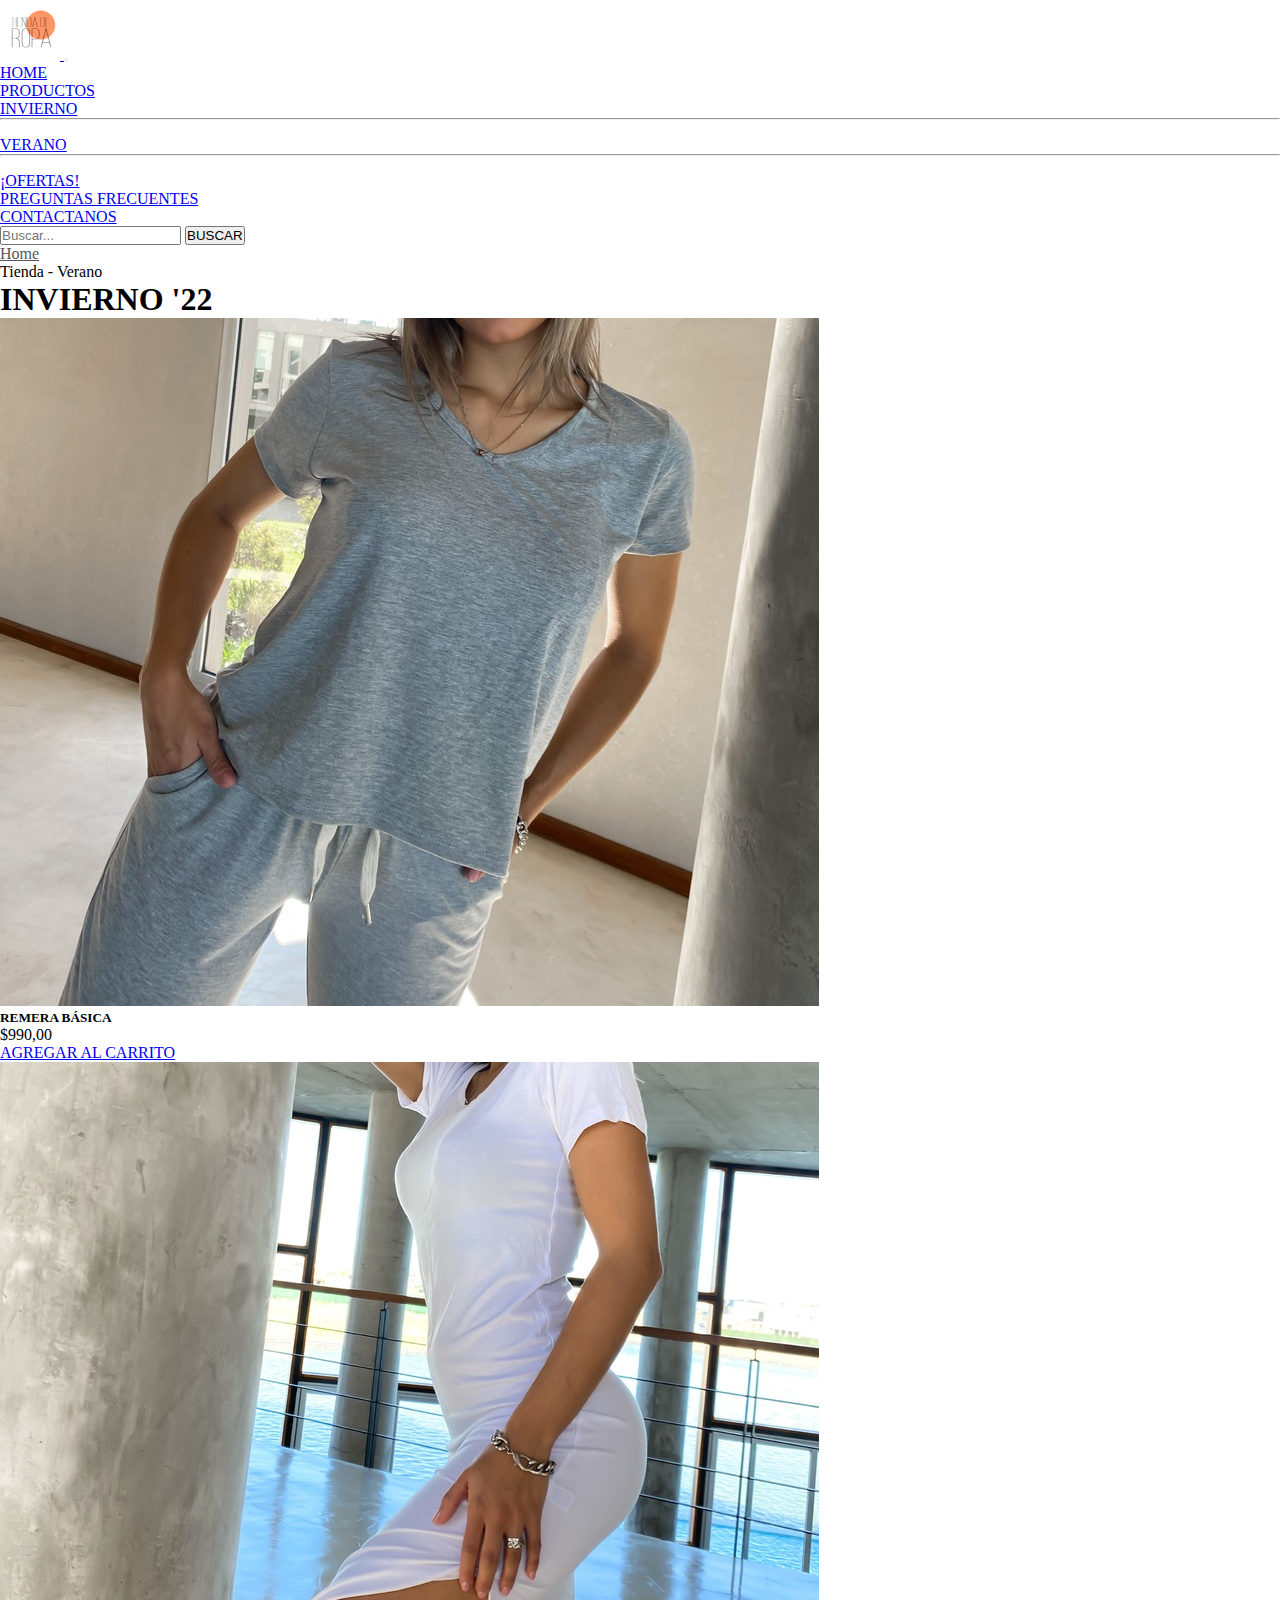
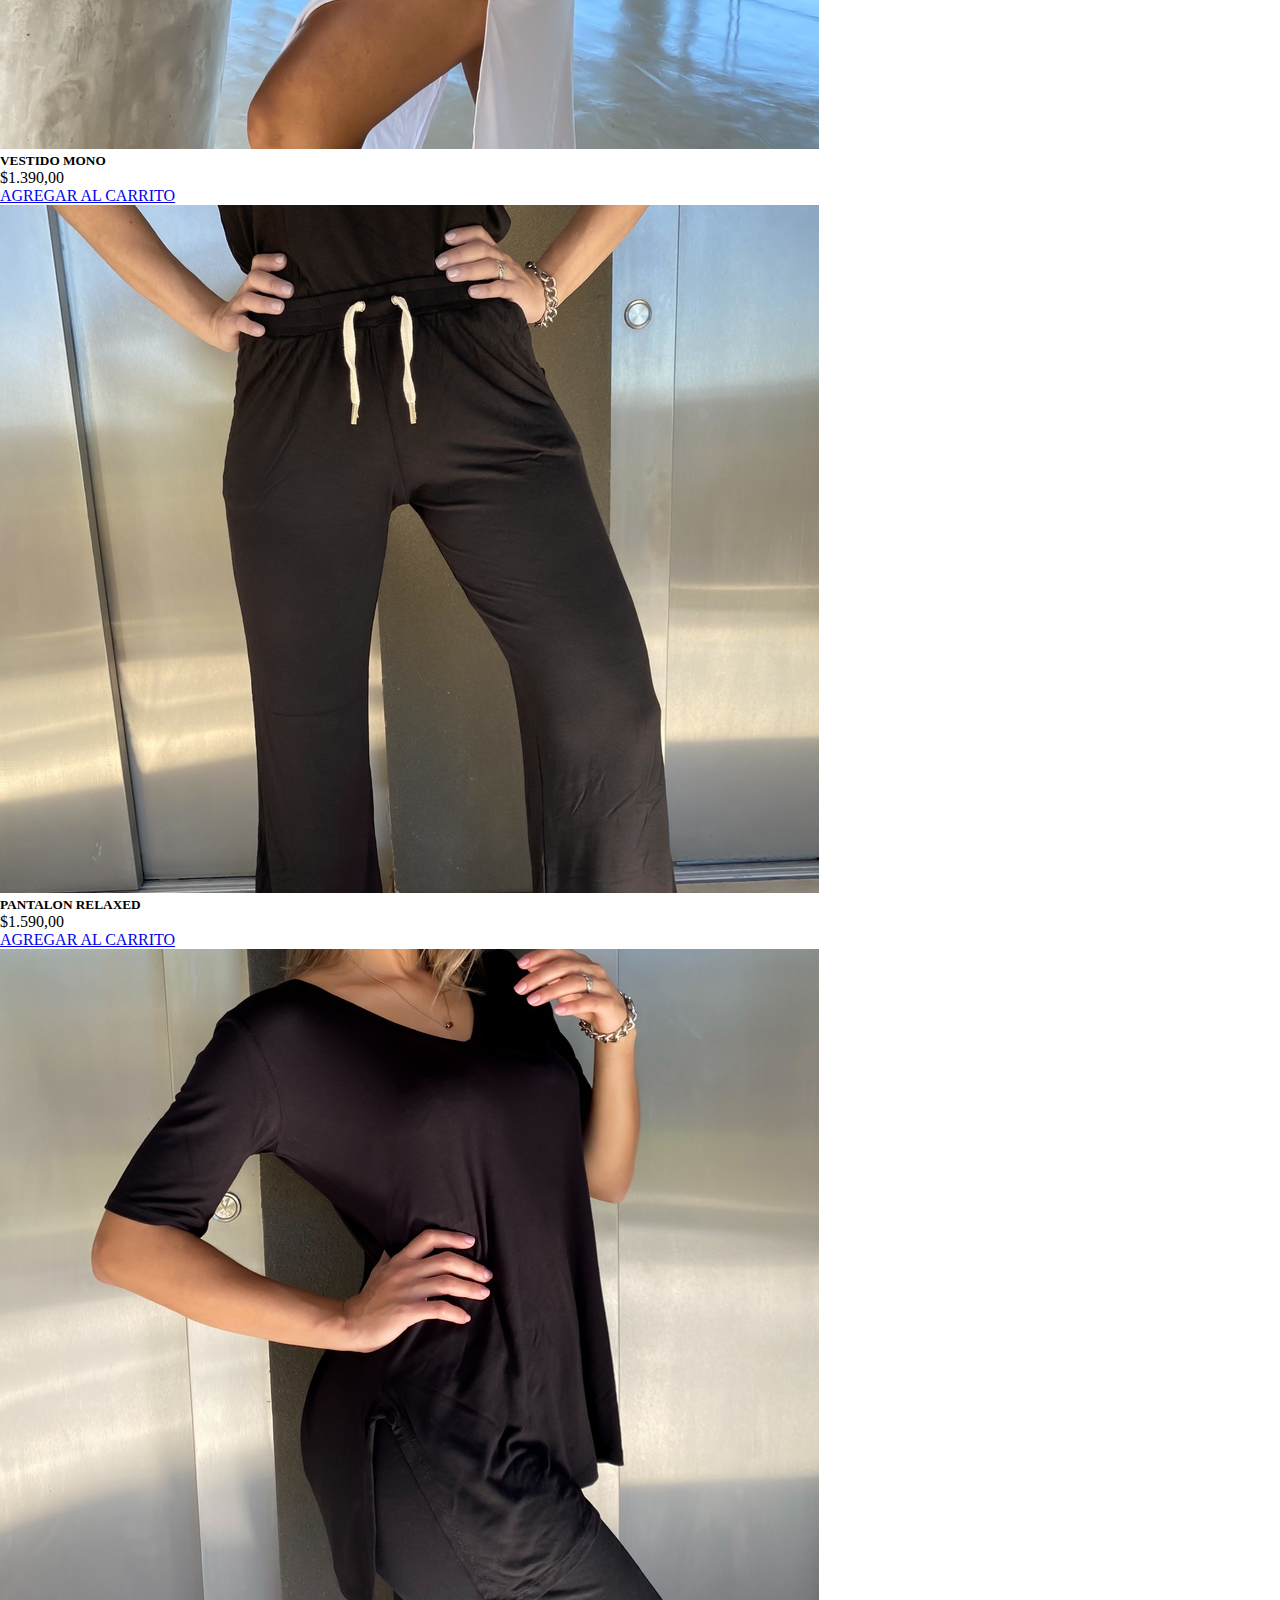
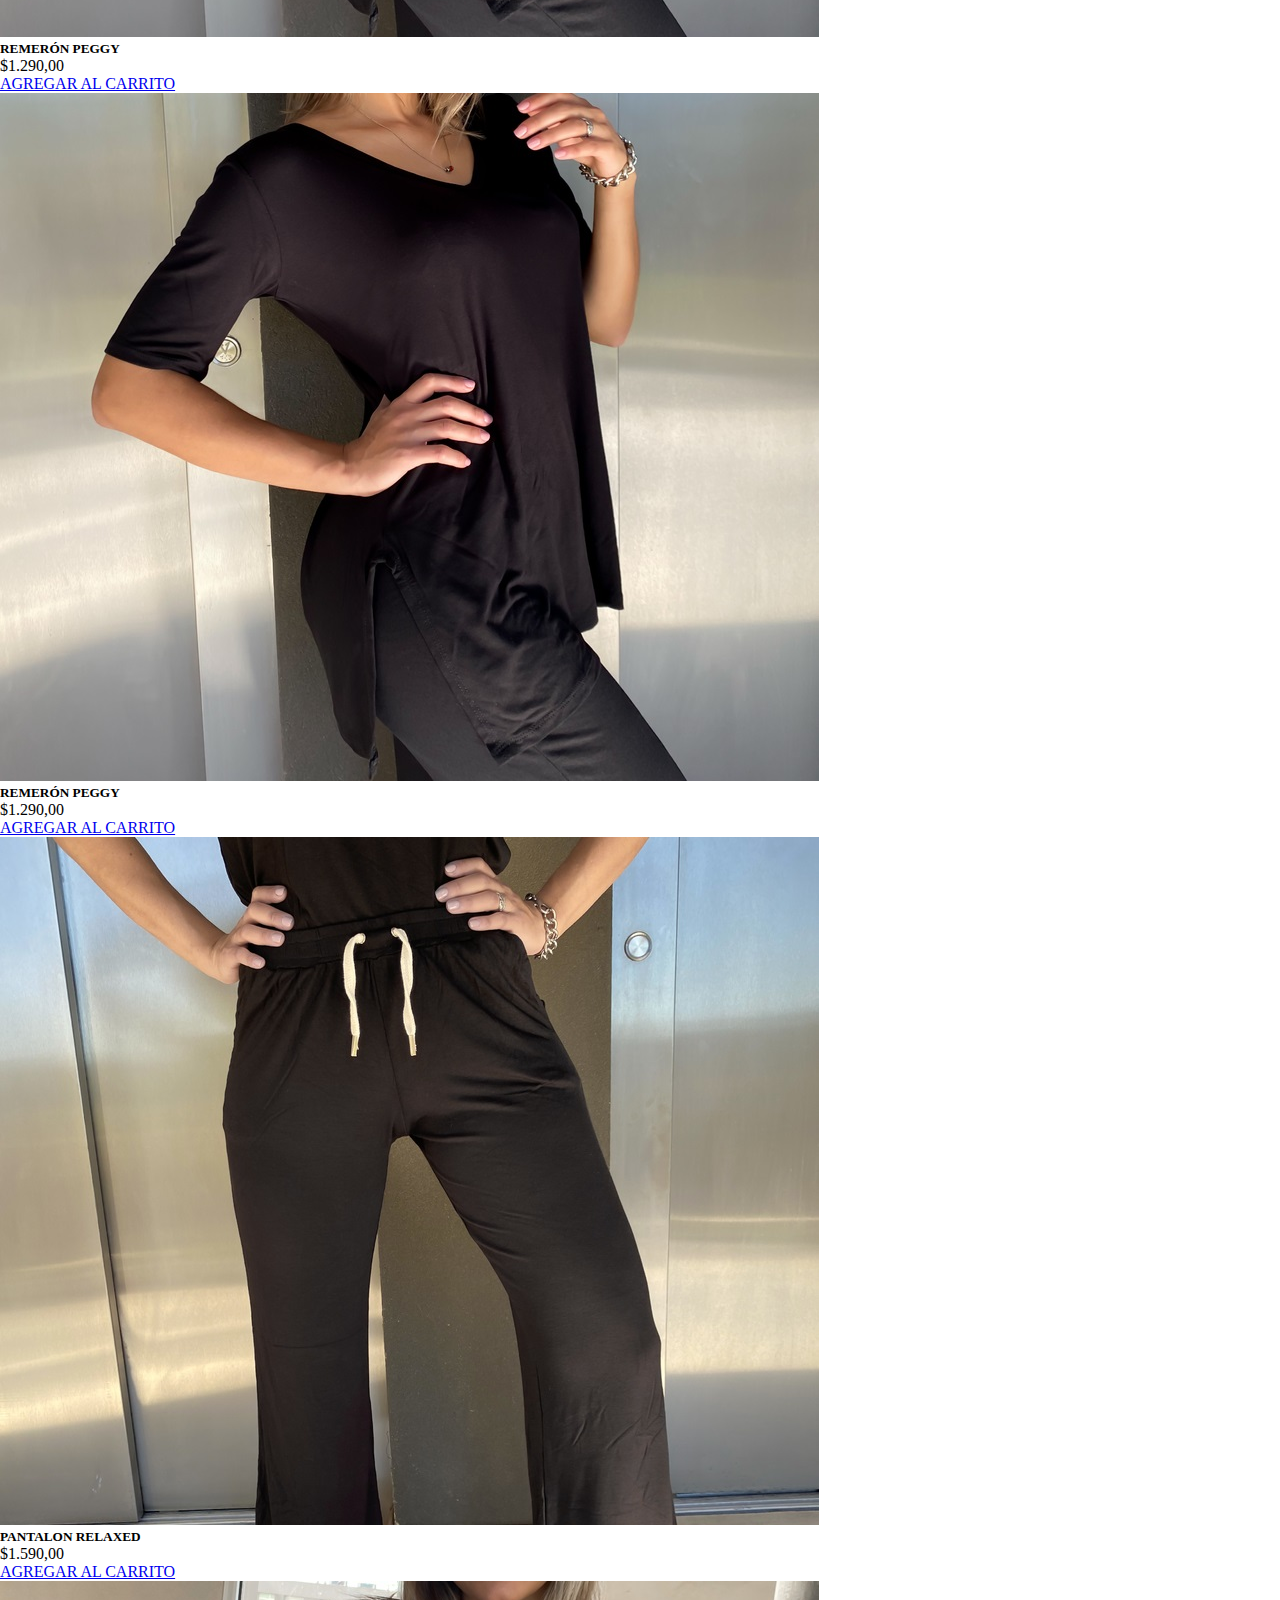
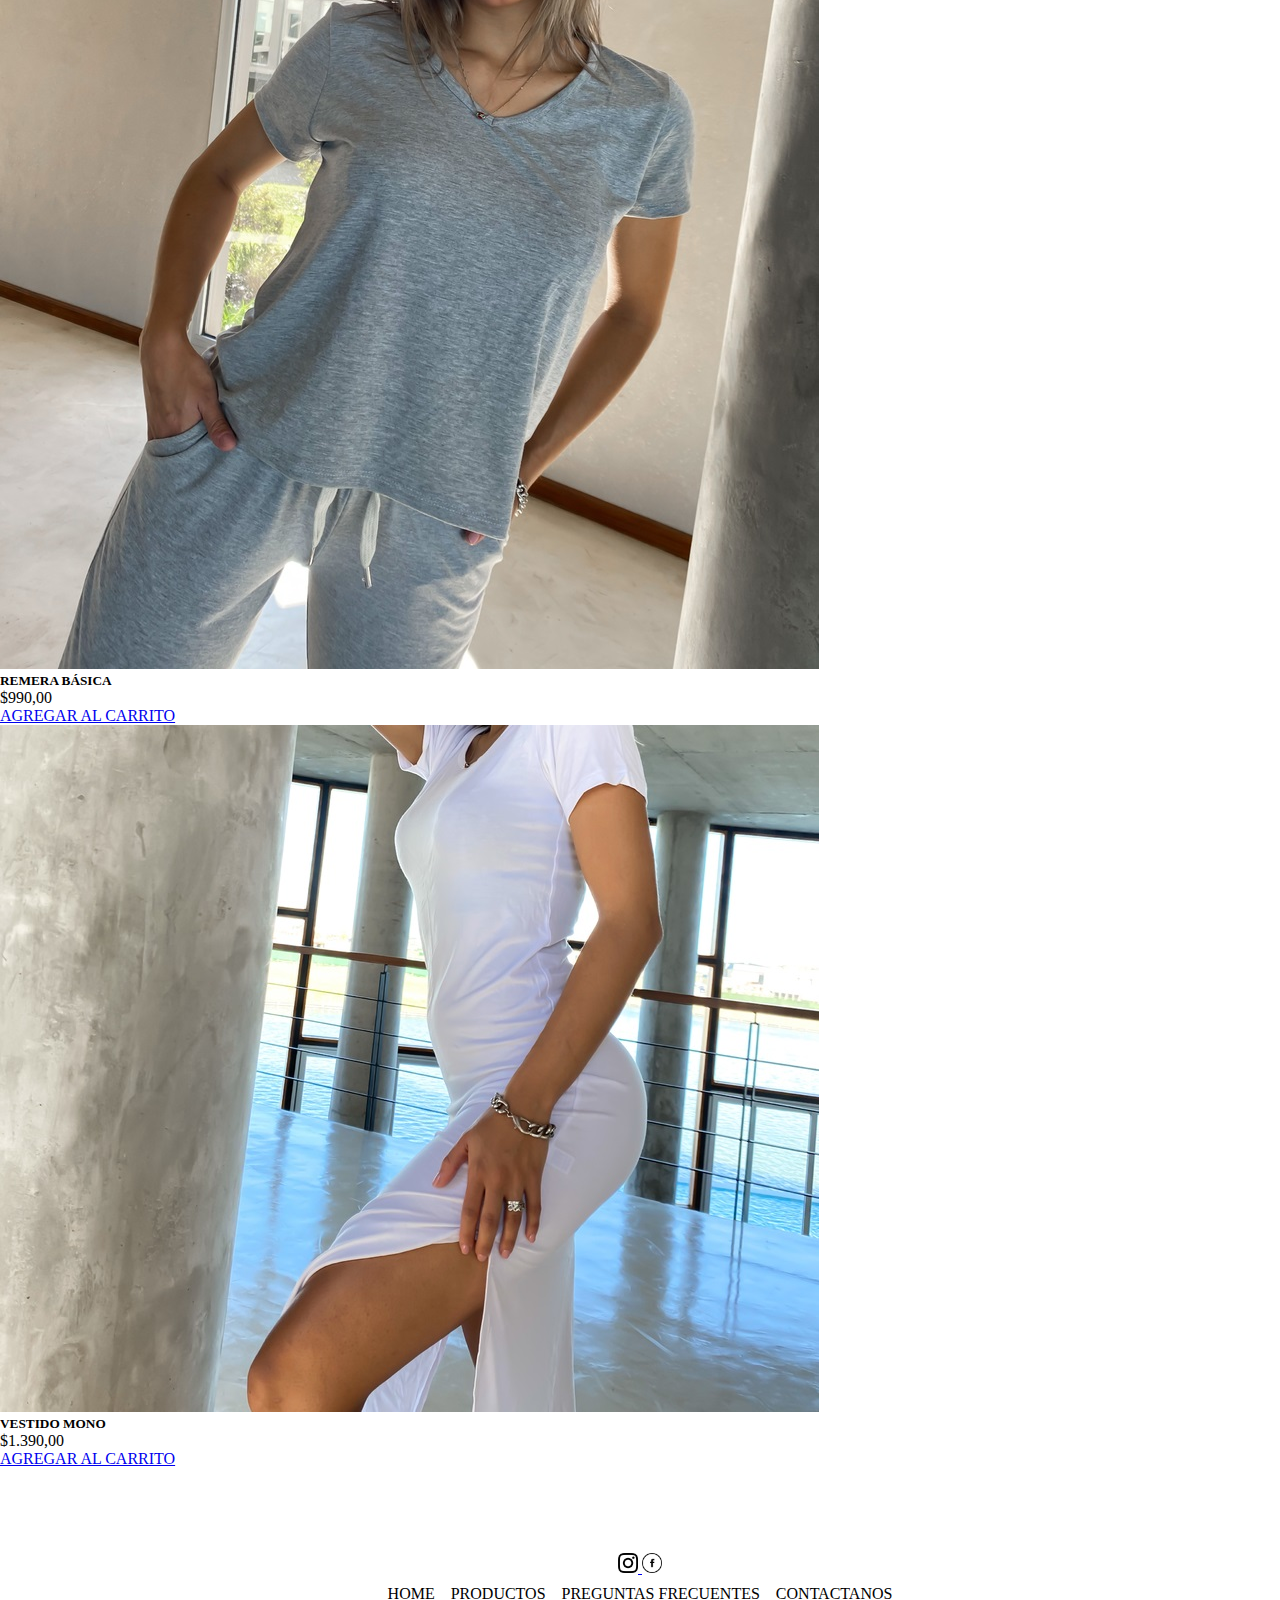
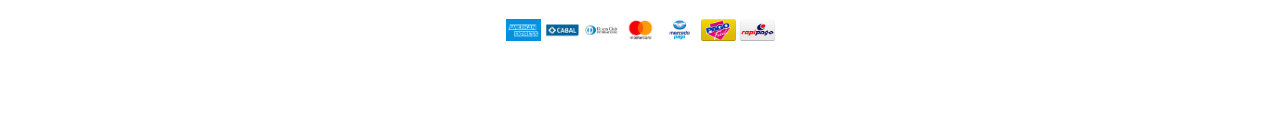
<file: pages/productos_verano.html>
<!DOCTYPE html>
<html lang="es">

<head>
    <meta charset="UTF-8">
    <meta http-equiv="X-UA-Compatible" content="IE=edge">
    <meta name="viewport" content="width=device-width, initial-scale=1.0">
    <!-- CSS Bootstrap -->
    <link href="https://cdn.jsdelivr.net/npm/bootstrap@5.2.0/dist/css/bootstrap.min.css" rel="stylesheet"
        integrity="sha384-gH2yIJqKdNHPEq0n4Mqa/HGKIhSkIHeL5AyhkYV8i59U5AR6csBvApHHNl/vI1Bx" crossorigin="anonymous">
    <!-- CSS Customer -->
    <link rel="stylesheet" href="../css/estilos.css">
    <title>Tienda - Invierno</title>
</head>

<body>
    <header>
        <nav class="navbar navbar-expand-lg">
            <div class="container-fluid">
                <a class="navbar-brand" href="#">
                    <img src="../multimedia/logo.png" alt="">
                </a>
                <button class="navbar-toggler" type="button" data-bs-toggle="collapse"
                    data-bs-target="#navbarSupportedContent" aria-controls="navbarSupportedContent"
                    aria-expanded="false" aria-label="Toggle navigation">
                    <span class="navbar-toggler-icon"></span>
                </button>
                <div class="collapse navbar-collapse" id="navbarSupportedContent">
                    <ul class="navbar-nav mx-auto mb-2 mb-lg-0">
                        <li class="nav-item mx-2">
                            <a class="nav-link" aria-current="page" href="../index.html">HOME</a>
                        </li>

                        <li class="nav-item dropdown mx-2">
                            <a class="nav-link active dropdown-toggle" href="#" role="button" data-bs-toggle="dropdown"
                                aria-expanded="false">
                                PRODUCTOS
                            </a>
                            <ul class="dropdown-menu">
                                <li><a class="dropdown-item" href="productos_invierno.html">INVIERNO</a></li>
                                <li>
                                    <hr class="dropdown-divider">
                                </li>
                                <li><a class="dropdown-item" href="productos_verano.html">VERANO</a></li>
                                <li>
                                    <hr class="dropdown-divider">
                                </li>
                                <li><a class="dropdown-item" href="#">¡OFERTAS!</a></li>
                            </ul>
                        </li>

                        <li class="nav-item mx-2">
                            <a class="nav-link" href="preguntas.html">PREGUNTAS FRECUENTES</a>
                        </li>


                        <li class="nav-item">
                            <a class="nav-link " href="#">CONTACTANOS</a>
                        </li>
                    </ul>
                    <form class="d-flex" role="search">
                        <input class="form-control me-2" type="search" placeholder="Buscar..." aria-label="Search">
                        <button class="btn btn-outline-danger" type="submit">BUSCAR</button>
                    </form>
                </div>
            </div>
        </nav>
    </header>

    <main>
        <section class="col-10 mx-auto">
            <div class="row">
                <div class="col-8 mx-auto my-5">
                    <nav style="--bs-breadcrumb-divider: '>';" aria-label="breadcrumb">
                        <ol class="breadcrumb">
                            <li class="breadcrumb-item"><a href="../index.html" style="color: #555">Home</a></li>
                            <li class="breadcrumb-item active" aria-current="page">Tienda - Verano</li>
                        </ol>
                    </nav>
                </div>
                <div class="col-12 text-center my-4">
                    <h1>INVIERNO '22</h1>
                </div>
            </div>

            <div class="container-fluid text-center">
                <div class="row justify-content-center mt-5">
                    <div class="col-xl-3 col-lg-3 col-md-6 col-sm-12 mt-3">
                        <div class="card">
                            <img src="../multimedia/tienda-2/tienda1.jpg" class="card-img-top" alt="...">
                            <div class="card-body">
                                <h5 class="card-title">REMERA BÁSICA</h5>
                                <p class="card-text">$990,00</p>
                                <a href="#" class="btn btn-outline-danger">AGREGAR AL CARRITO</a>
                            </div>
                        </div>
                    </div>
                    <div class="col-xl-3 col-lg-3 col-md-6 col-sm-12 mt-3">
                        <div class="card">
                            <img src="../multimedia/tienda-2/tienda2.jpg" class="card-img-top" alt="...">
                            <div class="card-body">
                                <h5 class="card-title">VESTIDO MONO</h5>
                                <p class="card-text">$1.390,00</p>
                                <a href="#" class="btn btn-outline-danger">AGREGAR AL CARRITO</a>
                            </div>
                        </div>
                    </div>
                    <div class="col-xl-3 col-lg-3 col-md-6 col-sm-12 mt-3">
                        <div class="card">
                            <img src="../multimedia/tienda-2/tienda3.jpg" class="card-img-top" alt="...">
                            <div class="card-body">
                                <h5 class="card-title">PANTALON RELAXED</h5>
                                <p class="card-text">$1.590,00</p>
                                <a href="#" class="btn btn-outline-danger">AGREGAR AL CARRITO</a>
                            </div>
                        </div>
                    </div>
                    <div class="col-xl-3 col-lg-3 col-md-6 col-sm-12 mt-3">
                        <div class="card">
                            <img src="../multimedia/tienda-2/tienda4.jpg" class="card-img-top" alt="...">
                            <div class="card-body">
                                <h5 class="card-title">REMERÓN PEGGY</h5>
                                <p class="card-text">$1.290,00</p>
                                <a href="#" class="btn btn-outline-danger">AGREGAR AL CARRITO</a>
                            </div>
                        </div>
                    </div>
                </div>
            </div>

            <div class="container-fluid text-center">
                <div class="row justify-content-center mt-2">
                    <div class="col-xl-3 col-lg-3 col-md-6 col-sm-12 mt-3">
                        <div class="card">
                            <img src="../multimedia/tienda-2/tienda4.jpg" class="card-img-top" alt="...">
                            <div class="card-body">
                                <h5 class="card-title">REMERÓN PEGGY</h5>
                                <p class="card-text">$1.290,00</p>
                                <a href="#" class="btn btn-outline-danger">AGREGAR AL CARRITO</a>
                            </div>
                        </div>
                    </div>
                    <div class="col-xl-3 col-lg-3 col-md-6 col-sm-12 mt-3">
                        <div class="card">
                            <img src="../multimedia/tienda-2/tienda3.jpg" class="card-img-top" alt="...">
                            <div class="card-body">
                                <h5 class="card-title">PANTALON RELAXED</h5>
                                <p class="card-text">$1.590,00</p>
                                <a href="#" class="btn btn-outline-danger">AGREGAR AL CARRITO</a>
                            </div>
                        </div>
                    </div>
                    <div class="col-xl-3 col-lg-3 col-md-6 col-sm-12 mt-3">
                        <div class="card">
                            <img src="../multimedia/tienda-2/tienda1.jpg" class="card-img-top" alt="...">
                            <div class="card-body">
                                <h5 class="card-title">REMERA BÁSICA</h5>
                                <p class="card-text">$990,00</p>
                                <a href="#" class="btn btn-outline-danger">AGREGAR AL CARRITO</a>
                            </div>
                        </div>
                    </div>
                    <div class="col-xl-3 col-lg-3 col-md-6 col-sm-12 mt-3">
                        <div class="card">
                            <img src="../multimedia/tienda-2/tienda2.jpg" class="card-img-top" alt="...">
                            <div class="card-body">
                                <h5 class="card-title">VESTIDO MONO</h5>
                                <p class="card-text">$1.390,00</p>
                                <a href="#" class="btn btn-outline-danger">AGREGAR AL CARRITO</a>
                            </div>
                        </div>
                    </div>
                </div>
            </div>


        </section>


    </main>


    <footer>

        <div class="redes">
            <a href="https://instagram.com">
                <img src="../multimedia/instagram.png" alt="">
            </a>
            <a href="https://facebook.com">
                <img src="../multimedia/facebook.png" alt="">
            </a>
        </div>
        <div class="navegacion">
            <a href="../index.html">
                <p>HOME</p>
            </a>
            <a href="productos_invierno.html">
                <p>PRODUCTOS</p>
            </a>
            <a href="preguntas.html">
                <p>PREGUNTAS FRECUENTES</p>
            </a>
            <a href="contacto.html">
                <p>CONTACTANOS</p>
            </a>
        </div>
        <div class="tarjetas">
            <img src="../multimedia/footer/amex.png" alt="">
            <img src="../multimedia/footer/cabal.png" alt="">
            <img src="../multimedia/footer/diners.png" alt="">
            <img src="../multimedia/footer/mastercard.png" alt="">
            <img src="../multimedia/footer/mercadopago.png" alt="">
            <img src="../multimedia/footer/pagofacil.png" alt="">
            <img src="../multimedia/footer/rapipago.png" alt="">
        </div>

    </footer>
    <!-- JavaScript Bundle with Popper -->
    <script src="https://cdn.jsdelivr.net/npm/bootstrap@5.2.0/dist/js/bootstrap.bundle.min.js"
        integrity="sha384-A3rJD856KowSb7dwlZdYEkO39Gagi7vIsF0jrRAoQmDKKtQBHUuLZ9AsSv4jD4Xa"
        crossorigin="anonymous"></script>
</body>

</html>
</file>
<file: css/estilos.css>
* {
    margin: 0;
    padding: 0;
    box-sizing: border-box;
}

.categoria {
    width: 75%;
    margin: auto;
    display: flex;
    margin-top: 6rem;
    flex-wrap: wrap;
    
}
.categoria__box {
    height: 30rem;
    width: 100%;
    text-align: center;
    margin: .5rem;
    display: flex;
    align-items: center;
    justify-content: center;    
}
.categoria__box a {
    text-decoration: none;
    color: #ffffff;
    
}
.categoria__box p {
    border: 1px solid #ffffff;
    border-radius: 15px;
    padding: .4rem;
    font-size: 1.4rem;
}
.categoria__box h3 {
    font-size: 3rem;
}
.box1{
    background-image: url(../multimedia/categorias-campera.jpg);
    background-size: cover;
    transition: all .3s;
}
.box1:hover{
    transform: scale(.9);
    opacity: .8;
}
.box2{
    background-image: url(../multimedia/categorias-calzado.jpg);
    background-size: cover;
    transition: all .3s;
}
.box2:hover{
    transform: scale(.9);
    opacity: .8;
}
.box3{
    background-image: url(../multimedia/categorias-oferta.jpg);
    background-size: cover;
    transition: all .3s;
}
.box3:hover{
    transform: scale(.9);
    opacity: .8;
}
.box4{
    background-image: url(../multimedia/categorias-pantalon.jpg);
    background-size: cover;
    transition: all .3s;
}
.box4:hover{
    transform: scale(.9);
    opacity: .8;
}


.recibir {
    text-align: center;
    margin-top: 3rem;
}
.recibir h2 {
    font-size: 3rem;
}
.recibir input {
    width: 75%;
    padding: .6rem;
    border-radius: 15px;
    border: 1px solid #ccc;
}
.recibir button {
    margin-top: 1rem;
    padding: .2em 0;
    font-size: 1.5rem;
}

footer {
    display: flex;
    flex-direction: column;
    justify-content: center;
    align-items: center;
    height: 30vh;
}


.redes {
    padding: .5rem;
}
.redes img {
    width: 20px;
}
.navegacion {
    display: flex;
    gap: 1rem;
}
.navegacion a {
    text-decoration: none;
    color: black;
}
.tarjetas {
    margin: 1rem;
}
.tarjetas img {
    width: 35px;
}

.preguntas {
    color: #444;  
}

.card img{
    transition: all .3s;
}
.card img:hover {
    transform: scale(1.2);
}
</file>
